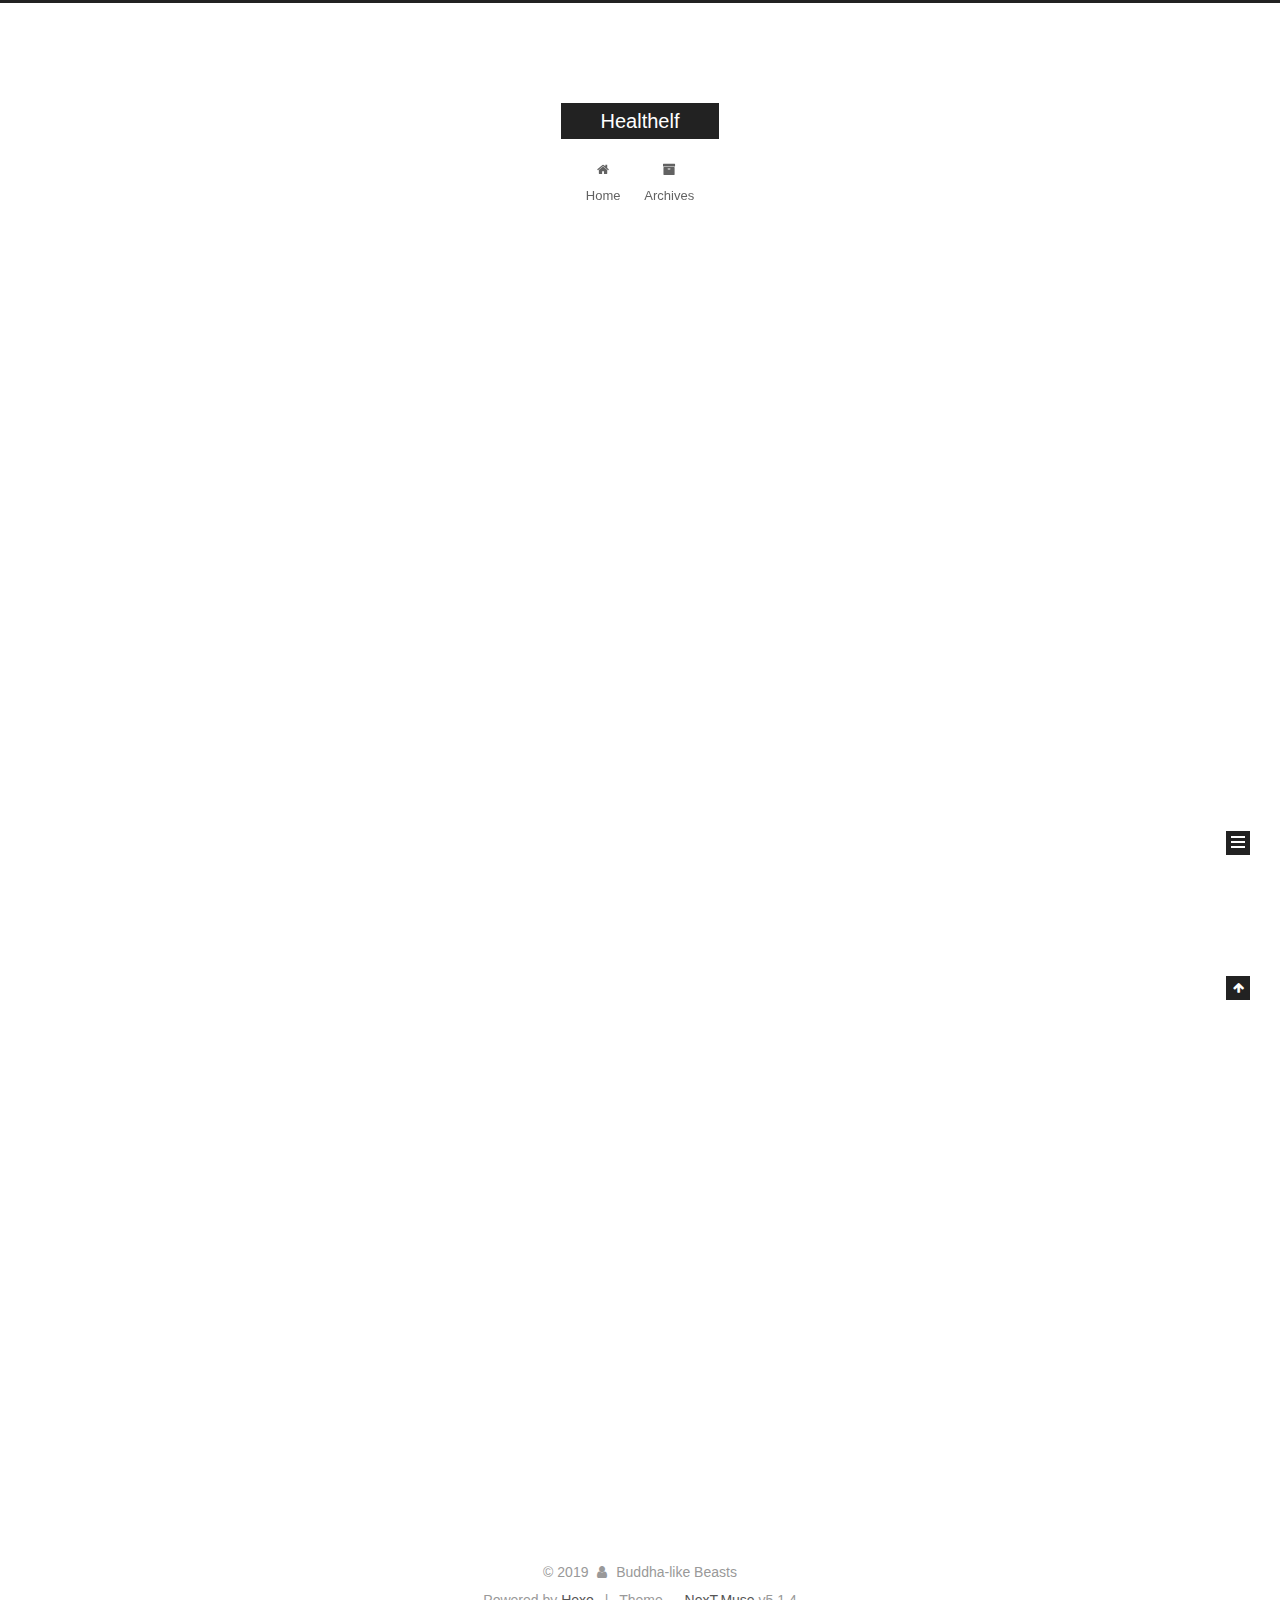
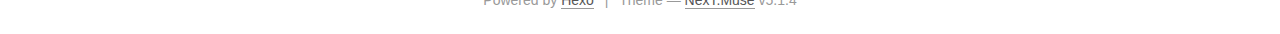
<file: index.html>
<!DOCTYPE html>



  


<html class="theme-next muse use-motion" lang>
<head><meta name="generator" content="Hexo 3.8.0">
  <meta charset="UTF-8">
<meta http-equiv="X-UA-Compatible" content="IE=edge">
<meta name="viewport" content="width=device-width, initial-scale=1, maximum-scale=1">
<meta name="theme-color" content="#222">









<meta http-equiv="Cache-Control" content="no-transform">
<meta http-equiv="Cache-Control" content="no-siteapp">
















  
  
  <link href="/lib/fancybox/source/jquery.fancybox.css?v=2.1.5" rel="stylesheet" type="text/css">







<link href="/lib/font-awesome/css/font-awesome.min.css?v=4.6.2" rel="stylesheet" type="text/css">

<link href="/css/main.css?v=5.1.4" rel="stylesheet" type="text/css">


  <link rel="apple-touch-icon" sizes="180x180" href="/images/apple-touch-icon-next.png?v=5.1.4">


  <link rel="icon" type="image/png" sizes="32x32" href="/images/favicon-32x32-next.png?v=5.1.4">


  <link rel="icon" type="image/png" sizes="16x16" href="/images/favicon-16x16-next.png?v=5.1.4">


  <link rel="mask-icon" href="/images/logo.svg?v=5.1.4" color="#222">





  <meta name="keywords" content="Hexo, NexT">










<meta name="description" content="This is a smart home appliance that can monitor your whole family">
<meta property="og:type" content="website">
<meta property="og:title" content="Healthelf">
<meta property="og:url" content="http://yoursite.com/index.html">
<meta property="og:site_name" content="Healthelf">
<meta property="og:description" content="This is a smart home appliance that can monitor your whole family">
<meta property="og:locale" content="default">
<meta name="twitter:card" content="summary">
<meta name="twitter:title" content="Healthelf">
<meta name="twitter:description" content="This is a smart home appliance that can monitor your whole family">



<script type="text/javascript" id="hexo.configurations">
  var NexT = window.NexT || {};
  var CONFIG = {
    root: '/',
    scheme: 'Muse',
    version: '5.1.4',
    sidebar: {"position":"left","display":"post","offset":12,"b2t":false,"scrollpercent":false,"onmobile":false},
    fancybox: true,
    tabs: true,
    motion: {"enable":true,"async":false,"transition":{"post_block":"fadeIn","post_header":"slideDownIn","post_body":"slideDownIn","coll_header":"slideLeftIn","sidebar":"slideUpIn"}},
    duoshuo: {
      userId: '0',
      author: 'Author'
    },
    algolia: {
      applicationID: '',
      apiKey: '',
      indexName: '',
      hits: {"per_page":10},
      labels: {"input_placeholder":"Search for Posts","hits_empty":"We didn't find any results for the search: ${query}","hits_stats":"${hits} results found in ${time} ms"}
    }
  };
</script>



  <link rel="canonical" href="http://yoursite.com/">





  <title>Healthelf</title>
  








</head>

<body itemscope itemtype="http://schema.org/WebPage" lang="default">

  
  
    
  

  <div class="container sidebar-position-left 
  page-home">
    <div class="headband"></div>

    <header id="header" class="header" itemscope itemtype="http://schema.org/WPHeader">
      <div class="header-inner"><div class="site-brand-wrapper">
  <div class="site-meta ">
    

    <div class="custom-logo-site-title">
      <a href="/" class="brand" rel="start">
        <span class="logo-line-before"><i></i></span>
        <span class="site-title">Healthelf</span>
        <span class="logo-line-after"><i></i></span>
      </a>
    </div>
      
        <p class="site-subtitle"></p>
      
  </div>

  <div class="site-nav-toggle">
    <button>
      <span class="btn-bar"></span>
      <span class="btn-bar"></span>
      <span class="btn-bar"></span>
    </button>
  </div>
</div>

<nav class="site-nav">
  

  
    <ul id="menu" class="menu">
      
        
        <li class="menu-item menu-item-home">
          <a href="/" rel="section">
            
              <i class="menu-item-icon fa fa-fw fa-home"></i> <br>
            
            Home
          </a>
        </li>
      
        
        <li class="menu-item menu-item-archives">
          <a href="/archives/" rel="section">
            
              <i class="menu-item-icon fa fa-fw fa-archive"></i> <br>
            
            Archives
          </a>
        </li>
      

      
    </ul>
  

  
</nav>



 </div>
    </header>

    <main id="main" class="main">
      <div class="main-inner">
        <div class="content-wrap">
          <div id="content" class="content">
            
  <section id="posts" class="posts-expand">
    
      

  

  
  
  

  <article class="post post-type-normal" itemscope itemtype="http://schema.org/Article">
  
  
  
  <div class="post-block">
    <link itemprop="mainEntityOfPage" href="http://yoursite.com/2019/03/02/hello-world/">

    <span hidden itemprop="author" itemscope itemtype="http://schema.org/Person">
      <meta itemprop="name" content="Buddha-like Beasts">
      <meta itemprop="description" content>
      <meta itemprop="image" content="/images/avatar.gif">
    </span>

    <span hidden itemprop="publisher" itemscope itemtype="http://schema.org/Organization">
      <meta itemprop="name" content="Healthelf">
    </span>

    
      <header class="post-header">

        
        
          <h1 class="post-title" itemprop="name headline">
                
                <a class="post-title-link" href="/2019/03/02/hello-world/" itemprop="url">REPORT</a></h1>
        

        <div class="post-meta">
          <span class="post-time">
            
              <span class="post-meta-item-icon">
                <i class="fa fa-calendar-o"></i>
              </span>
              
                <span class="post-meta-item-text">Posted on</span>
              
              <time title="Post created" itemprop="dateCreated datePublished" datetime="2019-03-02T10:25:54-05:00">
                2019-03-02
              </time>
            

            

            
          </span>

          

          
            
          

          
          

          

          

          

        </div>
      </header>
    

    
    
    
    <div class="post-body" itemprop="articleBody">

      
      

      
        
          
            <p>Welcome to <a href="http://www.healthelf.net" target="_blank" rel="noopener">healthelf</a>! This is your very first health report. Check <a href="https://hexo.io/docs/" target="_blank" rel="noopener">documentation</a> for more info. If you get any problems when using healthelf, you can find the answer in <a href="https://hexo.io/docs/troubleshooting.html" target="_blank" rel="noopener">troubleshooting</a> or you can ask me on <a href="https://github.com/hexojs/hexo/issues" target="_blank" rel="noopener">GitHub</a>.</p>
<h2 id="Heart-Rate-Report"><a href="#Heart-Rate-Report" class="headerlink" title="Heart Rate Report"></a>Heart Rate Report</h2><h3 id="Graph"><a href="#Graph" class="headerlink" title="Graph"></a>Graph</h3><img src="/2019/03/02/hello-world/report_heartbeat.png" class="full-image" width="180" height="180" title="HeartBeat">  
<h3 id="Overview"><a href="#Overview" class="headerlink" title="Overview"></a>Overview</h3><p>The <font color="#DC143C">red</font> line represents your usual heart rate based on our prediction from you health data. The <font color="#6495ED">blue</font> line represents your real heart rate. From the picture we can see that at 0, 5, 10, and 20, your heart rate varied a lot. It seems that your heart rate bahaved abnormally when you were in sleep.   </p>
<h3 id="Suggestion"><a href="#Suggestion" class="headerlink" title="Suggestion"></a>Suggestion</h3><p>We recommend you to improve your sleeping condition. A glass of hot milk or little exercise will do help.  </p>
<h3 id="Tips"><a href="#Tips" class="headerlink" title="Tips"></a>Tips</h3><p>Your report will be delivered to your contact if possible.  </p>
<p>More info: <a href="https://hexo.io/docs/" target="_blank" rel="noopener">Documentation</a></p>
<p>More info: <a href="https://hexo.io/docs/troubleshooting.html" target="_blank" rel="noopener">troubleshooting</a></p>
<p>More info: <a href="https://github.com/hexojs/hexo/issues" target="_blank" rel="noopener">GitHub</a>  </p>
<img src="/2019/03/02/hello-world/logo1.png" width="250" height="250">

          
        
      
    </div>
    
    
    

    

    

    

    <footer class="post-footer">
      

      

      

      
      
        <div class="post-eof"></div>
      
    </footer>
  </div>
  
  
  
  </article>


    
  </section>

  


          </div>
          


          

        </div>
        
          
  
  <div class="sidebar-toggle">
    <div class="sidebar-toggle-line-wrap">
      <span class="sidebar-toggle-line sidebar-toggle-line-first"></span>
      <span class="sidebar-toggle-line sidebar-toggle-line-middle"></span>
      <span class="sidebar-toggle-line sidebar-toggle-line-last"></span>
    </div>
  </div>

  <aside id="sidebar" class="sidebar">
    
    <div class="sidebar-inner">

      

      

      <section class="site-overview-wrap sidebar-panel sidebar-panel-active">
        <div class="site-overview">
          <div class="site-author motion-element" itemprop="author" itemscope itemtype="http://schema.org/Person">
            
              <p class="site-author-name" itemprop="name">Buddha-like Beasts</p>
              <p class="site-description motion-element" itemprop="description">This is a smart home appliance that can monitor your whole family</p>
          </div>

          <nav class="site-state motion-element">

            
              <div class="site-state-item site-state-posts">
              
                <a href="/archives/">
              
                  <span class="site-state-item-count">1</span>
                  <span class="site-state-item-name">posts</span>
                </a>
              </div>
            

            

            

          </nav>

          

          

          
          

          
          

          

        </div>
      </section>

      

      

    </div>
  </aside>


        
      </div>
    </main>

    <footer id="footer" class="footer">
      <div class="footer-inner">
        <div class="copyright">&copy; <span itemprop="copyrightYear">2019</span>
  <span class="with-love">
    <i class="fa fa-user"></i>
  </span>
  <span class="author" itemprop="copyrightHolder">Buddha-like Beasts</span>

  
</div>


  <div class="powered-by">Powered by <a class="theme-link" target="_blank" href="https://hexo.io">Hexo</a></div>



  <span class="post-meta-divider">|</span>



  <div class="theme-info">Theme &mdash; <a class="theme-link" target="_blank" href="https://github.com/iissnan/hexo-theme-next">NexT.Muse</a> v5.1.4</div>




        







        
      </div>
    </footer>

    
      <div class="back-to-top">
        <i class="fa fa-arrow-up"></i>
        
      </div>
    

    

  </div>

  

<script type="text/javascript">
  if (Object.prototype.toString.call(window.Promise) !== '[object Function]') {
    window.Promise = null;
  }
</script>









  












  
  
    <script type="text/javascript" src="/lib/jquery/index.js?v=2.1.3"></script>
  

  
  
    <script type="text/javascript" src="/lib/fastclick/lib/fastclick.min.js?v=1.0.6"></script>
  

  
  
    <script type="text/javascript" src="/lib/jquery_lazyload/jquery.lazyload.js?v=1.9.7"></script>
  

  
  
    <script type="text/javascript" src="/lib/velocity/velocity.min.js?v=1.2.1"></script>
  

  
  
    <script type="text/javascript" src="/lib/velocity/velocity.ui.min.js?v=1.2.1"></script>
  

  
  
    <script type="text/javascript" src="/lib/fancybox/source/jquery.fancybox.pack.js?v=2.1.5"></script>
  


  


  <script type="text/javascript" src="/js/src/utils.js?v=5.1.4"></script>

  <script type="text/javascript" src="/js/src/motion.js?v=5.1.4"></script>



  
  

  

  


  <script type="text/javascript" src="/js/src/bootstrap.js?v=5.1.4"></script>



  


  




	





  





  












  





  

  

  

  
  

  

  

  

</body>
</html>
</file>
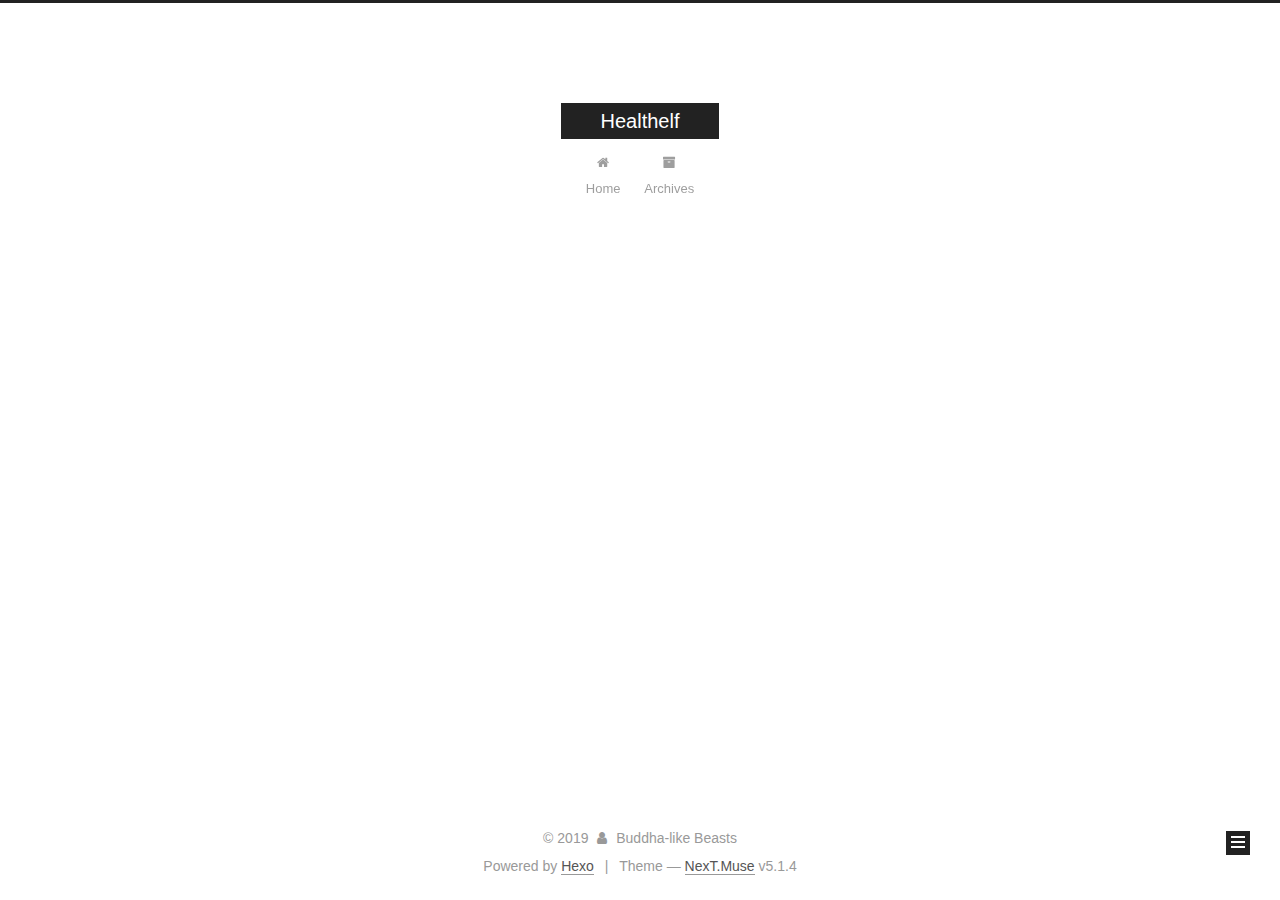
<file: archives/index.html>
<!DOCTYPE html>



  


<html class="theme-next muse use-motion" lang>
<head><meta name="generator" content="Hexo 3.8.0">
  <meta charset="UTF-8">
<meta http-equiv="X-UA-Compatible" content="IE=edge">
<meta name="viewport" content="width=device-width, initial-scale=1, maximum-scale=1">
<meta name="theme-color" content="#222">









<meta http-equiv="Cache-Control" content="no-transform">
<meta http-equiv="Cache-Control" content="no-siteapp">
















  
  
  <link href="/lib/fancybox/source/jquery.fancybox.css?v=2.1.5" rel="stylesheet" type="text/css">







<link href="/lib/font-awesome/css/font-awesome.min.css?v=4.6.2" rel="stylesheet" type="text/css">

<link href="/css/main.css?v=5.1.4" rel="stylesheet" type="text/css">


  <link rel="apple-touch-icon" sizes="180x180" href="/images/apple-touch-icon-next.png?v=5.1.4">


  <link rel="icon" type="image/png" sizes="32x32" href="/images/favicon-32x32-next.png?v=5.1.4">


  <link rel="icon" type="image/png" sizes="16x16" href="/images/favicon-16x16-next.png?v=5.1.4">


  <link rel="mask-icon" href="/images/logo.svg?v=5.1.4" color="#222">





  <meta name="keywords" content="Hexo, NexT">










<meta name="description" content="This is a smart home appliance that can monitor your whole family">
<meta property="og:type" content="website">
<meta property="og:title" content="Healthelf">
<meta property="og:url" content="http://yoursite.com/archives/index.html">
<meta property="og:site_name" content="Healthelf">
<meta property="og:description" content="This is a smart home appliance that can monitor your whole family">
<meta property="og:locale" content="default">
<meta name="twitter:card" content="summary">
<meta name="twitter:title" content="Healthelf">
<meta name="twitter:description" content="This is a smart home appliance that can monitor your whole family">



<script type="text/javascript" id="hexo.configurations">
  var NexT = window.NexT || {};
  var CONFIG = {
    root: '/',
    scheme: 'Muse',
    version: '5.1.4',
    sidebar: {"position":"left","display":"post","offset":12,"b2t":false,"scrollpercent":false,"onmobile":false},
    fancybox: true,
    tabs: true,
    motion: {"enable":true,"async":false,"transition":{"post_block":"fadeIn","post_header":"slideDownIn","post_body":"slideDownIn","coll_header":"slideLeftIn","sidebar":"slideUpIn"}},
    duoshuo: {
      userId: '0',
      author: 'Author'
    },
    algolia: {
      applicationID: '',
      apiKey: '',
      indexName: '',
      hits: {"per_page":10},
      labels: {"input_placeholder":"Search for Posts","hits_empty":"We didn't find any results for the search: ${query}","hits_stats":"${hits} results found in ${time} ms"}
    }
  };
</script>



  <link rel="canonical" href="http://yoursite.com/archives/">





  <title>Archive | Healthelf</title>
  








</head>

<body itemscope itemtype="http://schema.org/WebPage" lang="default">

  
  
    
  

  <div class="container sidebar-position-left page-archive">
    <div class="headband"></div>

    <header id="header" class="header" itemscope itemtype="http://schema.org/WPHeader">
      <div class="header-inner"><div class="site-brand-wrapper">
  <div class="site-meta ">
    

    <div class="custom-logo-site-title">
      <a href="/" class="brand" rel="start">
        <span class="logo-line-before"><i></i></span>
        <span class="site-title">Healthelf</span>
        <span class="logo-line-after"><i></i></span>
      </a>
    </div>
      
        <p class="site-subtitle"></p>
      
  </div>

  <div class="site-nav-toggle">
    <button>
      <span class="btn-bar"></span>
      <span class="btn-bar"></span>
      <span class="btn-bar"></span>
    </button>
  </div>
</div>

<nav class="site-nav">
  

  
    <ul id="menu" class="menu">
      
        
        <li class="menu-item menu-item-home">
          <a href="/" rel="section">
            
              <i class="menu-item-icon fa fa-fw fa-home"></i> <br>
            
            Home
          </a>
        </li>
      
        
        <li class="menu-item menu-item-archives">
          <a href="/archives/" rel="section">
            
              <i class="menu-item-icon fa fa-fw fa-archive"></i> <br>
            
            Archives
          </a>
        </li>
      

      
    </ul>
  

  
</nav>



 </div>
    </header>

    <main id="main" class="main">
      <div class="main-inner">
        <div class="content-wrap">
          <div id="content" class="content">
            

  
  
  
  <div class="post-block archive">
    <div id="posts" class="posts-collapse">
      <span class="archive-move-on"></span>

      <span class="archive-page-counter">
        
        
        
          
        
        Um..! 1 post. Keep on posting.
      </span>

      

        
        
        

        
          
          <div class="collection-title">
            <h1 class="archive-year" id="archive-year-2019">2019</h1>
          </div>
        
        

        

  <article class="post post-type-normal" itemscope itemtype="http://schema.org/Article">
    <header class="post-header">

      <h2 class="post-title">
        
            <a class="post-title-link" href="/2019/03/02/hello-world/" itemprop="url">
              
                <span itemprop="name">REPORT</span>
              
            </a>
        
      </h2>

      <div class="post-meta">
        <time class="post-time" itemprop="dateCreated" datetime="2019-03-02T10:25:54-05:00" content="2019-03-02">
          03-02
        </time>
      </div>

    </header>
  </article>



      

    </div>
  </div>
  
  
  

  



          </div>
          


          

        </div>
        
          
  
  <div class="sidebar-toggle">
    <div class="sidebar-toggle-line-wrap">
      <span class="sidebar-toggle-line sidebar-toggle-line-first"></span>
      <span class="sidebar-toggle-line sidebar-toggle-line-middle"></span>
      <span class="sidebar-toggle-line sidebar-toggle-line-last"></span>
    </div>
  </div>

  <aside id="sidebar" class="sidebar">
    
    <div class="sidebar-inner">

      

      

      <section class="site-overview-wrap sidebar-panel sidebar-panel-active">
        <div class="site-overview">
          <div class="site-author motion-element" itemprop="author" itemscope itemtype="http://schema.org/Person">
            
              <p class="site-author-name" itemprop="name">Buddha-like Beasts</p>
              <p class="site-description motion-element" itemprop="description">This is a smart home appliance that can monitor your whole family</p>
          </div>

          <nav class="site-state motion-element">

            
              <div class="site-state-item site-state-posts">
              
                <a href="/archives/">
              
                  <span class="site-state-item-count">1</span>
                  <span class="site-state-item-name">posts</span>
                </a>
              </div>
            

            

            

          </nav>

          

          

          
          

          
          

          

        </div>
      </section>

      

      

    </div>
  </aside>


        
      </div>
    </main>

    <footer id="footer" class="footer">
      <div class="footer-inner">
        <div class="copyright">&copy; <span itemprop="copyrightYear">2019</span>
  <span class="with-love">
    <i class="fa fa-user"></i>
  </span>
  <span class="author" itemprop="copyrightHolder">Buddha-like Beasts</span>

  
</div>


  <div class="powered-by">Powered by <a class="theme-link" target="_blank" href="https://hexo.io">Hexo</a></div>



  <span class="post-meta-divider">|</span>



  <div class="theme-info">Theme &mdash; <a class="theme-link" target="_blank" href="https://github.com/iissnan/hexo-theme-next">NexT.Muse</a> v5.1.4</div>




        







        
      </div>
    </footer>

    
      <div class="back-to-top">
        <i class="fa fa-arrow-up"></i>
        
      </div>
    

    

  </div>

  

<script type="text/javascript">
  if (Object.prototype.toString.call(window.Promise) !== '[object Function]') {
    window.Promise = null;
  }
</script>









  












  
  
    <script type="text/javascript" src="/lib/jquery/index.js?v=2.1.3"></script>
  

  
  
    <script type="text/javascript" src="/lib/fastclick/lib/fastclick.min.js?v=1.0.6"></script>
  

  
  
    <script type="text/javascript" src="/lib/jquery_lazyload/jquery.lazyload.js?v=1.9.7"></script>
  

  
  
    <script type="text/javascript" src="/lib/velocity/velocity.min.js?v=1.2.1"></script>
  

  
  
    <script type="text/javascript" src="/lib/velocity/velocity.ui.min.js?v=1.2.1"></script>
  

  
  
    <script type="text/javascript" src="/lib/fancybox/source/jquery.fancybox.pack.js?v=2.1.5"></script>
  


  


  <script type="text/javascript" src="/js/src/utils.js?v=5.1.4"></script>

  <script type="text/javascript" src="/js/src/motion.js?v=5.1.4"></script>



  
  

  

  


  <script type="text/javascript" src="/js/src/bootstrap.js?v=5.1.4"></script>



  


  




	





  





  












  





  

  

  

  
  

  

  

  

</body>
</html>
</file>
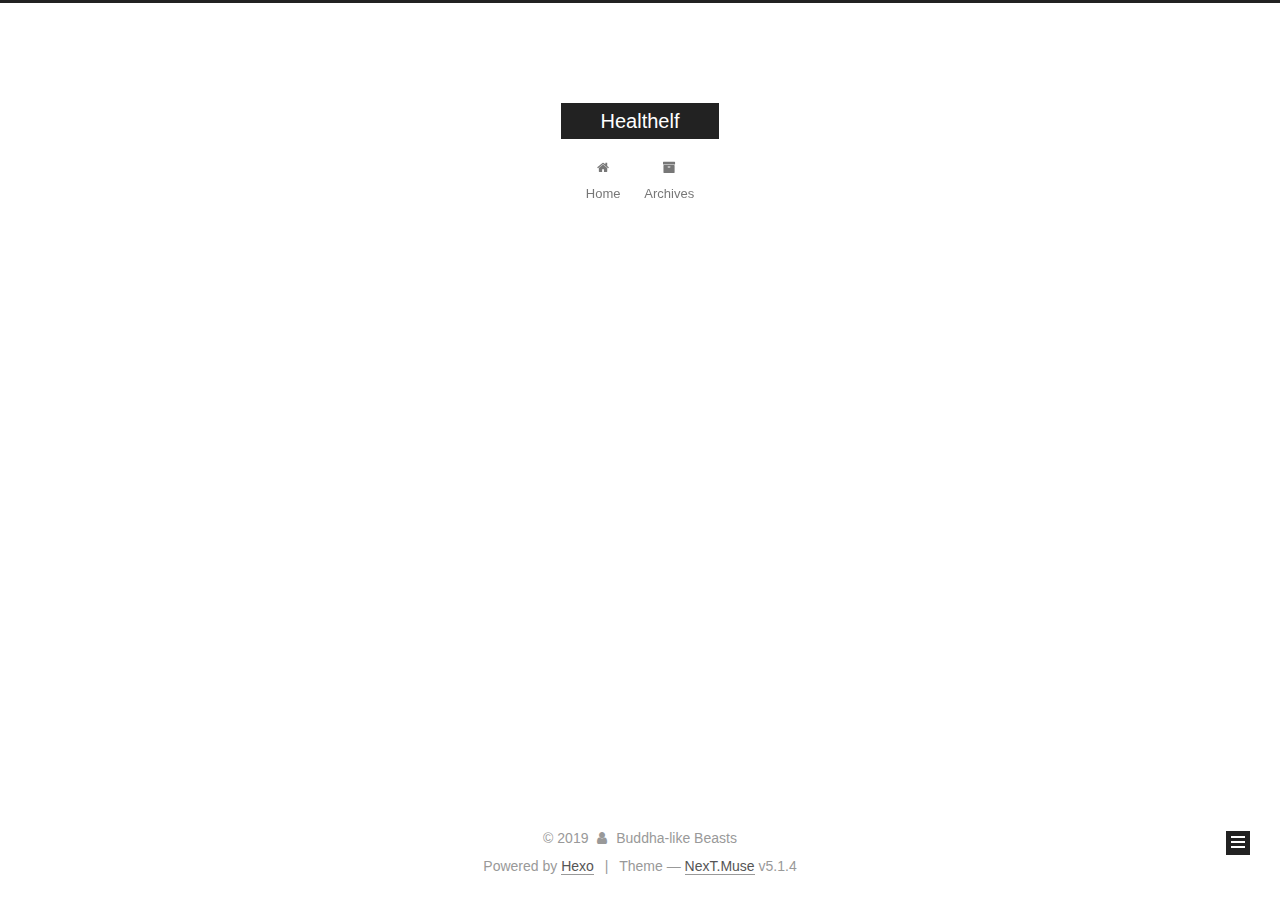
<file: archives/2019/index.html>
<!DOCTYPE html>



  


<html class="theme-next muse use-motion" lang>
<head><meta name="generator" content="Hexo 3.8.0">
  <meta charset="UTF-8">
<meta http-equiv="X-UA-Compatible" content="IE=edge">
<meta name="viewport" content="width=device-width, initial-scale=1, maximum-scale=1">
<meta name="theme-color" content="#222">









<meta http-equiv="Cache-Control" content="no-transform">
<meta http-equiv="Cache-Control" content="no-siteapp">
















  
  
  <link href="/lib/fancybox/source/jquery.fancybox.css?v=2.1.5" rel="stylesheet" type="text/css">







<link href="/lib/font-awesome/css/font-awesome.min.css?v=4.6.2" rel="stylesheet" type="text/css">

<link href="/css/main.css?v=5.1.4" rel="stylesheet" type="text/css">


  <link rel="apple-touch-icon" sizes="180x180" href="/images/apple-touch-icon-next.png?v=5.1.4">


  <link rel="icon" type="image/png" sizes="32x32" href="/images/favicon-32x32-next.png?v=5.1.4">


  <link rel="icon" type="image/png" sizes="16x16" href="/images/favicon-16x16-next.png?v=5.1.4">


  <link rel="mask-icon" href="/images/logo.svg?v=5.1.4" color="#222">





  <meta name="keywords" content="Hexo, NexT">










<meta name="description" content="This is a smart home appliance that can monitor your whole family">
<meta property="og:type" content="website">
<meta property="og:title" content="Healthelf">
<meta property="og:url" content="http://yoursite.com/archives/2019/index.html">
<meta property="og:site_name" content="Healthelf">
<meta property="og:description" content="This is a smart home appliance that can monitor your whole family">
<meta property="og:locale" content="default">
<meta name="twitter:card" content="summary">
<meta name="twitter:title" content="Healthelf">
<meta name="twitter:description" content="This is a smart home appliance that can monitor your whole family">



<script type="text/javascript" id="hexo.configurations">
  var NexT = window.NexT || {};
  var CONFIG = {
    root: '/',
    scheme: 'Muse',
    version: '5.1.4',
    sidebar: {"position":"left","display":"post","offset":12,"b2t":false,"scrollpercent":false,"onmobile":false},
    fancybox: true,
    tabs: true,
    motion: {"enable":true,"async":false,"transition":{"post_block":"fadeIn","post_header":"slideDownIn","post_body":"slideDownIn","coll_header":"slideLeftIn","sidebar":"slideUpIn"}},
    duoshuo: {
      userId: '0',
      author: 'Author'
    },
    algolia: {
      applicationID: '',
      apiKey: '',
      indexName: '',
      hits: {"per_page":10},
      labels: {"input_placeholder":"Search for Posts","hits_empty":"We didn't find any results for the search: ${query}","hits_stats":"${hits} results found in ${time} ms"}
    }
  };
</script>



  <link rel="canonical" href="http://yoursite.com/archives/2019/">





  <title>Archive | Healthelf</title>
  








</head>

<body itemscope itemtype="http://schema.org/WebPage" lang="default">

  
  
    
  

  <div class="container sidebar-position-left page-archive">
    <div class="headband"></div>

    <header id="header" class="header" itemscope itemtype="http://schema.org/WPHeader">
      <div class="header-inner"><div class="site-brand-wrapper">
  <div class="site-meta ">
    

    <div class="custom-logo-site-title">
      <a href="/" class="brand" rel="start">
        <span class="logo-line-before"><i></i></span>
        <span class="site-title">Healthelf</span>
        <span class="logo-line-after"><i></i></span>
      </a>
    </div>
      
        <p class="site-subtitle"></p>
      
  </div>

  <div class="site-nav-toggle">
    <button>
      <span class="btn-bar"></span>
      <span class="btn-bar"></span>
      <span class="btn-bar"></span>
    </button>
  </div>
</div>

<nav class="site-nav">
  

  
    <ul id="menu" class="menu">
      
        
        <li class="menu-item menu-item-home">
          <a href="/" rel="section">
            
              <i class="menu-item-icon fa fa-fw fa-home"></i> <br>
            
            Home
          </a>
        </li>
      
        
        <li class="menu-item menu-item-archives">
          <a href="/archives/" rel="section">
            
              <i class="menu-item-icon fa fa-fw fa-archive"></i> <br>
            
            Archives
          </a>
        </li>
      

      
    </ul>
  

  
</nav>



 </div>
    </header>

    <main id="main" class="main">
      <div class="main-inner">
        <div class="content-wrap">
          <div id="content" class="content">
            

  
  
  
  <div class="post-block archive">
    <div id="posts" class="posts-collapse">
      <span class="archive-move-on"></span>

      <span class="archive-page-counter">
        
        
        
          
        
        Um..! 1 post. Keep on posting.
      </span>

      

        
        
        

        
          
          <div class="collection-title">
            <h1 class="archive-year" id="archive-year-2019">2019</h1>
          </div>
        
        

        

  <article class="post post-type-normal" itemscope itemtype="http://schema.org/Article">
    <header class="post-header">

      <h2 class="post-title">
        
            <a class="post-title-link" href="/2019/03/02/hello-world/" itemprop="url">
              
                <span itemprop="name">REPORT</span>
              
            </a>
        
      </h2>

      <div class="post-meta">
        <time class="post-time" itemprop="dateCreated" datetime="2019-03-02T10:25:54-05:00" content="2019-03-02">
          03-02
        </time>
      </div>

    </header>
  </article>



      

    </div>
  </div>
  
  
  

  



          </div>
          


          

        </div>
        
          
  
  <div class="sidebar-toggle">
    <div class="sidebar-toggle-line-wrap">
      <span class="sidebar-toggle-line sidebar-toggle-line-first"></span>
      <span class="sidebar-toggle-line sidebar-toggle-line-middle"></span>
      <span class="sidebar-toggle-line sidebar-toggle-line-last"></span>
    </div>
  </div>

  <aside id="sidebar" class="sidebar">
    
    <div class="sidebar-inner">

      

      

      <section class="site-overview-wrap sidebar-panel sidebar-panel-active">
        <div class="site-overview">
          <div class="site-author motion-element" itemprop="author" itemscope itemtype="http://schema.org/Person">
            
              <p class="site-author-name" itemprop="name">Buddha-like Beasts</p>
              <p class="site-description motion-element" itemprop="description">This is a smart home appliance that can monitor your whole family</p>
          </div>

          <nav class="site-state motion-element">

            
              <div class="site-state-item site-state-posts">
              
                <a href="/archives/">
              
                  <span class="site-state-item-count">1</span>
                  <span class="site-state-item-name">posts</span>
                </a>
              </div>
            

            

            

          </nav>

          

          

          
          

          
          

          

        </div>
      </section>

      

      

    </div>
  </aside>


        
      </div>
    </main>

    <footer id="footer" class="footer">
      <div class="footer-inner">
        <div class="copyright">&copy; <span itemprop="copyrightYear">2019</span>
  <span class="with-love">
    <i class="fa fa-user"></i>
  </span>
  <span class="author" itemprop="copyrightHolder">Buddha-like Beasts</span>

  
</div>


  <div class="powered-by">Powered by <a class="theme-link" target="_blank" href="https://hexo.io">Hexo</a></div>



  <span class="post-meta-divider">|</span>



  <div class="theme-info">Theme &mdash; <a class="theme-link" target="_blank" href="https://github.com/iissnan/hexo-theme-next">NexT.Muse</a> v5.1.4</div>




        







        
      </div>
    </footer>

    
      <div class="back-to-top">
        <i class="fa fa-arrow-up"></i>
        
      </div>
    

    

  </div>

  

<script type="text/javascript">
  if (Object.prototype.toString.call(window.Promise) !== '[object Function]') {
    window.Promise = null;
  }
</script>









  












  
  
    <script type="text/javascript" src="/lib/jquery/index.js?v=2.1.3"></script>
  

  
  
    <script type="text/javascript" src="/lib/fastclick/lib/fastclick.min.js?v=1.0.6"></script>
  

  
  
    <script type="text/javascript" src="/lib/jquery_lazyload/jquery.lazyload.js?v=1.9.7"></script>
  

  
  
    <script type="text/javascript" src="/lib/velocity/velocity.min.js?v=1.2.1"></script>
  

  
  
    <script type="text/javascript" src="/lib/velocity/velocity.ui.min.js?v=1.2.1"></script>
  

  
  
    <script type="text/javascript" src="/lib/fancybox/source/jquery.fancybox.pack.js?v=2.1.5"></script>
  


  


  <script type="text/javascript" src="/js/src/utils.js?v=5.1.4"></script>

  <script type="text/javascript" src="/js/src/motion.js?v=5.1.4"></script>



  
  

  

  


  <script type="text/javascript" src="/js/src/bootstrap.js?v=5.1.4"></script>



  


  




	





  





  












  





  

  

  

  
  

  

  

  

</body>
</html>
</file>
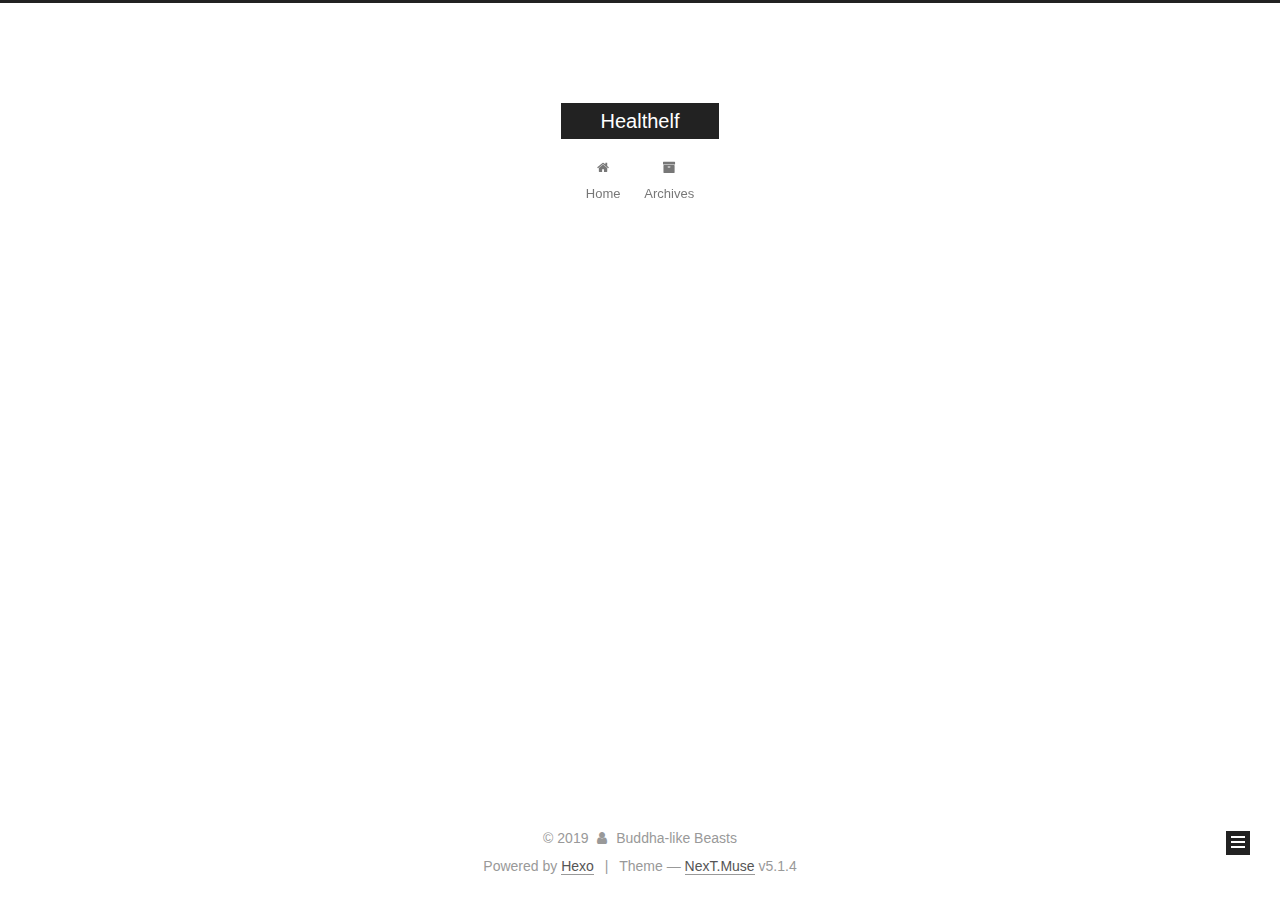
<file: archives/2019/03/index.html>
<!DOCTYPE html>



  


<html class="theme-next muse use-motion" lang>
<head><meta name="generator" content="Hexo 3.8.0">
  <meta charset="UTF-8">
<meta http-equiv="X-UA-Compatible" content="IE=edge">
<meta name="viewport" content="width=device-width, initial-scale=1, maximum-scale=1">
<meta name="theme-color" content="#222">









<meta http-equiv="Cache-Control" content="no-transform">
<meta http-equiv="Cache-Control" content="no-siteapp">
















  
  
  <link href="/lib/fancybox/source/jquery.fancybox.css?v=2.1.5" rel="stylesheet" type="text/css">







<link href="/lib/font-awesome/css/font-awesome.min.css?v=4.6.2" rel="stylesheet" type="text/css">

<link href="/css/main.css?v=5.1.4" rel="stylesheet" type="text/css">


  <link rel="apple-touch-icon" sizes="180x180" href="/images/apple-touch-icon-next.png?v=5.1.4">


  <link rel="icon" type="image/png" sizes="32x32" href="/images/favicon-32x32-next.png?v=5.1.4">


  <link rel="icon" type="image/png" sizes="16x16" href="/images/favicon-16x16-next.png?v=5.1.4">


  <link rel="mask-icon" href="/images/logo.svg?v=5.1.4" color="#222">





  <meta name="keywords" content="Hexo, NexT">










<meta name="description" content="This is a smart home appliance that can monitor your whole family">
<meta property="og:type" content="website">
<meta property="og:title" content="Healthelf">
<meta property="og:url" content="http://yoursite.com/archives/2019/03/index.html">
<meta property="og:site_name" content="Healthelf">
<meta property="og:description" content="This is a smart home appliance that can monitor your whole family">
<meta property="og:locale" content="default">
<meta name="twitter:card" content="summary">
<meta name="twitter:title" content="Healthelf">
<meta name="twitter:description" content="This is a smart home appliance that can monitor your whole family">



<script type="text/javascript" id="hexo.configurations">
  var NexT = window.NexT || {};
  var CONFIG = {
    root: '/',
    scheme: 'Muse',
    version: '5.1.4',
    sidebar: {"position":"left","display":"post","offset":12,"b2t":false,"scrollpercent":false,"onmobile":false},
    fancybox: true,
    tabs: true,
    motion: {"enable":true,"async":false,"transition":{"post_block":"fadeIn","post_header":"slideDownIn","post_body":"slideDownIn","coll_header":"slideLeftIn","sidebar":"slideUpIn"}},
    duoshuo: {
      userId: '0',
      author: 'Author'
    },
    algolia: {
      applicationID: '',
      apiKey: '',
      indexName: '',
      hits: {"per_page":10},
      labels: {"input_placeholder":"Search for Posts","hits_empty":"We didn't find any results for the search: ${query}","hits_stats":"${hits} results found in ${time} ms"}
    }
  };
</script>



  <link rel="canonical" href="http://yoursite.com/archives/2019/03/">





  <title>Archive | Healthelf</title>
  








</head>

<body itemscope itemtype="http://schema.org/WebPage" lang="default">

  
  
    
  

  <div class="container sidebar-position-left page-archive">
    <div class="headband"></div>

    <header id="header" class="header" itemscope itemtype="http://schema.org/WPHeader">
      <div class="header-inner"><div class="site-brand-wrapper">
  <div class="site-meta ">
    

    <div class="custom-logo-site-title">
      <a href="/" class="brand" rel="start">
        <span class="logo-line-before"><i></i></span>
        <span class="site-title">Healthelf</span>
        <span class="logo-line-after"><i></i></span>
      </a>
    </div>
      
        <p class="site-subtitle"></p>
      
  </div>

  <div class="site-nav-toggle">
    <button>
      <span class="btn-bar"></span>
      <span class="btn-bar"></span>
      <span class="btn-bar"></span>
    </button>
  </div>
</div>

<nav class="site-nav">
  

  
    <ul id="menu" class="menu">
      
        
        <li class="menu-item menu-item-home">
          <a href="/" rel="section">
            
              <i class="menu-item-icon fa fa-fw fa-home"></i> <br>
            
            Home
          </a>
        </li>
      
        
        <li class="menu-item menu-item-archives">
          <a href="/archives/" rel="section">
            
              <i class="menu-item-icon fa fa-fw fa-archive"></i> <br>
            
            Archives
          </a>
        </li>
      

      
    </ul>
  

  
</nav>



 </div>
    </header>

    <main id="main" class="main">
      <div class="main-inner">
        <div class="content-wrap">
          <div id="content" class="content">
            

  
  
  
  <div class="post-block archive">
    <div id="posts" class="posts-collapse">
      <span class="archive-move-on"></span>

      <span class="archive-page-counter">
        
        
        
          
        
        Um..! 1 post. Keep on posting.
      </span>

      

        
        
        

        
          
          <div class="collection-title">
            <h1 class="archive-year" id="archive-year-2019">2019</h1>
          </div>
        
        

        

  <article class="post post-type-normal" itemscope itemtype="http://schema.org/Article">
    <header class="post-header">

      <h2 class="post-title">
        
            <a class="post-title-link" href="/2019/03/02/hello-world/" itemprop="url">
              
                <span itemprop="name">REPORT</span>
              
            </a>
        
      </h2>

      <div class="post-meta">
        <time class="post-time" itemprop="dateCreated" datetime="2019-03-02T10:25:54-05:00" content="2019-03-02">
          03-02
        </time>
      </div>

    </header>
  </article>



      

    </div>
  </div>
  
  
  

  



          </div>
          


          

        </div>
        
          
  
  <div class="sidebar-toggle">
    <div class="sidebar-toggle-line-wrap">
      <span class="sidebar-toggle-line sidebar-toggle-line-first"></span>
      <span class="sidebar-toggle-line sidebar-toggle-line-middle"></span>
      <span class="sidebar-toggle-line sidebar-toggle-line-last"></span>
    </div>
  </div>

  <aside id="sidebar" class="sidebar">
    
    <div class="sidebar-inner">

      

      

      <section class="site-overview-wrap sidebar-panel sidebar-panel-active">
        <div class="site-overview">
          <div class="site-author motion-element" itemprop="author" itemscope itemtype="http://schema.org/Person">
            
              <p class="site-author-name" itemprop="name">Buddha-like Beasts</p>
              <p class="site-description motion-element" itemprop="description">This is a smart home appliance that can monitor your whole family</p>
          </div>

          <nav class="site-state motion-element">

            
              <div class="site-state-item site-state-posts">
              
                <a href="/archives/">
              
                  <span class="site-state-item-count">1</span>
                  <span class="site-state-item-name">posts</span>
                </a>
              </div>
            

            

            

          </nav>

          

          

          
          

          
          

          

        </div>
      </section>

      

      

    </div>
  </aside>


        
      </div>
    </main>

    <footer id="footer" class="footer">
      <div class="footer-inner">
        <div class="copyright">&copy; <span itemprop="copyrightYear">2019</span>
  <span class="with-love">
    <i class="fa fa-user"></i>
  </span>
  <span class="author" itemprop="copyrightHolder">Buddha-like Beasts</span>

  
</div>


  <div class="powered-by">Powered by <a class="theme-link" target="_blank" href="https://hexo.io">Hexo</a></div>



  <span class="post-meta-divider">|</span>



  <div class="theme-info">Theme &mdash; <a class="theme-link" target="_blank" href="https://github.com/iissnan/hexo-theme-next">NexT.Muse</a> v5.1.4</div>




        







        
      </div>
    </footer>

    
      <div class="back-to-top">
        <i class="fa fa-arrow-up"></i>
        
      </div>
    

    

  </div>

  

<script type="text/javascript">
  if (Object.prototype.toString.call(window.Promise) !== '[object Function]') {
    window.Promise = null;
  }
</script>









  












  
  
    <script type="text/javascript" src="/lib/jquery/index.js?v=2.1.3"></script>
  

  
  
    <script type="text/javascript" src="/lib/fastclick/lib/fastclick.min.js?v=1.0.6"></script>
  

  
  
    <script type="text/javascript" src="/lib/jquery_lazyload/jquery.lazyload.js?v=1.9.7"></script>
  

  
  
    <script type="text/javascript" src="/lib/velocity/velocity.min.js?v=1.2.1"></script>
  

  
  
    <script type="text/javascript" src="/lib/velocity/velocity.ui.min.js?v=1.2.1"></script>
  

  
  
    <script type="text/javascript" src="/lib/fancybox/source/jquery.fancybox.pack.js?v=2.1.5"></script>
  


  


  <script type="text/javascript" src="/js/src/utils.js?v=5.1.4"></script>

  <script type="text/javascript" src="/js/src/motion.js?v=5.1.4"></script>



  
  

  

  


  <script type="text/javascript" src="/js/src/bootstrap.js?v=5.1.4"></script>



  


  




	





  





  












  





  

  

  

  
  

  

  

  

</body>
</html>
</file>
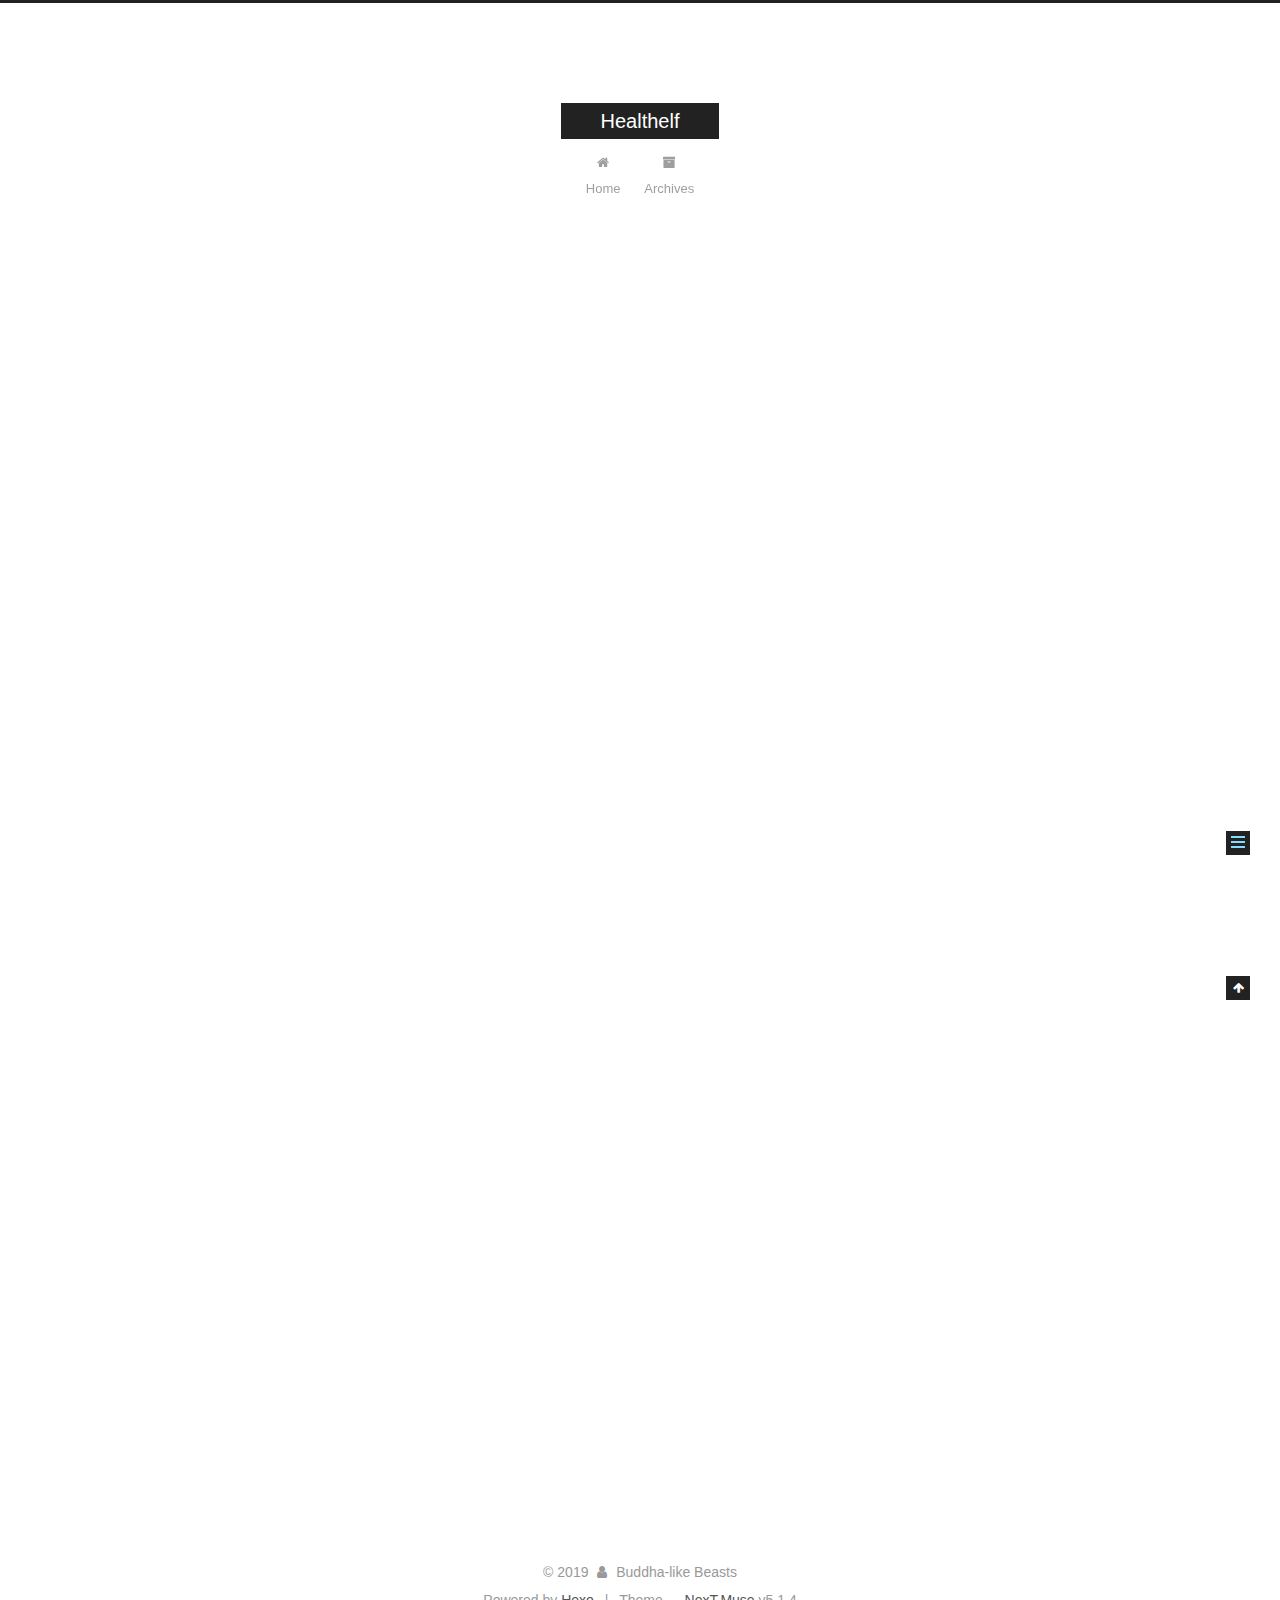
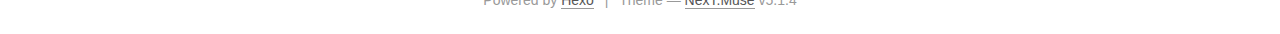
<file: 2019/03/02/hello-world/index.html>
<!DOCTYPE html>



  


<html class="theme-next muse use-motion" lang>
<head><meta name="generator" content="Hexo 3.8.0">
  <meta charset="UTF-8">
<meta http-equiv="X-UA-Compatible" content="IE=edge">
<meta name="viewport" content="width=device-width, initial-scale=1, maximum-scale=1">
<meta name="theme-color" content="#222">









<meta http-equiv="Cache-Control" content="no-transform">
<meta http-equiv="Cache-Control" content="no-siteapp">
















  
  
  <link href="/lib/fancybox/source/jquery.fancybox.css?v=2.1.5" rel="stylesheet" type="text/css">







<link href="/lib/font-awesome/css/font-awesome.min.css?v=4.6.2" rel="stylesheet" type="text/css">

<link href="/css/main.css?v=5.1.4" rel="stylesheet" type="text/css">


  <link rel="apple-touch-icon" sizes="180x180" href="/images/apple-touch-icon-next.png?v=5.1.4">


  <link rel="icon" type="image/png" sizes="32x32" href="/images/favicon-32x32-next.png?v=5.1.4">


  <link rel="icon" type="image/png" sizes="16x16" href="/images/favicon-16x16-next.png?v=5.1.4">


  <link rel="mask-icon" href="/images/logo.svg?v=5.1.4" color="#222">





  <meta name="keywords" content="Hexo, NexT">










<meta name="description" content="Welcome to healthelf! This is your very first health report. Check documentation for more info. If you get any problems when using healthelf, you can find the answer in troubleshooting or you can ask">
<meta property="og:type" content="article">
<meta property="og:title" content="REPORT">
<meta property="og:url" content="http://yoursite.com/2019/03/02/hello-world/index.html">
<meta property="og:site_name" content="Healthelf">
<meta property="og:description" content="Welcome to healthelf! This is your very first health report. Check documentation for more info. If you get any problems when using healthelf, you can find the answer in troubleshooting or you can ask">
<meta property="og:locale" content="default">
<meta property="og:image" content="http://yoursite.com/2019/03/02/hello-world/report_heartbeat.png">
<meta property="og:image" content="http://yoursite.com/2019/03/02/hello-world/logo1.png">
<meta property="og:updated_time" content="2019-03-02T20:59:19.489Z">
<meta name="twitter:card" content="summary">
<meta name="twitter:title" content="REPORT">
<meta name="twitter:description" content="Welcome to healthelf! This is your very first health report. Check documentation for more info. If you get any problems when using healthelf, you can find the answer in troubleshooting or you can ask">
<meta name="twitter:image" content="http://yoursite.com/2019/03/02/hello-world/report_heartbeat.png">



<script type="text/javascript" id="hexo.configurations">
  var NexT = window.NexT || {};
  var CONFIG = {
    root: '/',
    scheme: 'Muse',
    version: '5.1.4',
    sidebar: {"position":"left","display":"post","offset":12,"b2t":false,"scrollpercent":false,"onmobile":false},
    fancybox: true,
    tabs: true,
    motion: {"enable":true,"async":false,"transition":{"post_block":"fadeIn","post_header":"slideDownIn","post_body":"slideDownIn","coll_header":"slideLeftIn","sidebar":"slideUpIn"}},
    duoshuo: {
      userId: '0',
      author: 'Author'
    },
    algolia: {
      applicationID: '',
      apiKey: '',
      indexName: '',
      hits: {"per_page":10},
      labels: {"input_placeholder":"Search for Posts","hits_empty":"We didn't find any results for the search: ${query}","hits_stats":"${hits} results found in ${time} ms"}
    }
  };
</script>



  <link rel="canonical" href="http://yoursite.com/2019/03/02/hello-world/">





  <title>REPORT | Healthelf</title>
  








</head>

<body itemscope itemtype="http://schema.org/WebPage" lang="default">

  
  
    
  

  <div class="container sidebar-position-left page-post-detail">
    <div class="headband"></div>

    <header id="header" class="header" itemscope itemtype="http://schema.org/WPHeader">
      <div class="header-inner"><div class="site-brand-wrapper">
  <div class="site-meta ">
    

    <div class="custom-logo-site-title">
      <a href="/" class="brand" rel="start">
        <span class="logo-line-before"><i></i></span>
        <span class="site-title">Healthelf</span>
        <span class="logo-line-after"><i></i></span>
      </a>
    </div>
      
        <p class="site-subtitle"></p>
      
  </div>

  <div class="site-nav-toggle">
    <button>
      <span class="btn-bar"></span>
      <span class="btn-bar"></span>
      <span class="btn-bar"></span>
    </button>
  </div>
</div>

<nav class="site-nav">
  

  
    <ul id="menu" class="menu">
      
        
        <li class="menu-item menu-item-home">
          <a href="/" rel="section">
            
              <i class="menu-item-icon fa fa-fw fa-home"></i> <br>
            
            Home
          </a>
        </li>
      
        
        <li class="menu-item menu-item-archives">
          <a href="/archives/" rel="section">
            
              <i class="menu-item-icon fa fa-fw fa-archive"></i> <br>
            
            Archives
          </a>
        </li>
      

      
    </ul>
  

  
</nav>



 </div>
    </header>

    <main id="main" class="main">
      <div class="main-inner">
        <div class="content-wrap">
          <div id="content" class="content">
            

  <div id="posts" class="posts-expand">
    

  

  
  
  

  <article class="post post-type-normal" itemscope itemtype="http://schema.org/Article">
  
  
  
  <div class="post-block">
    <link itemprop="mainEntityOfPage" href="http://yoursite.com/2019/03/02/hello-world/">

    <span hidden itemprop="author" itemscope itemtype="http://schema.org/Person">
      <meta itemprop="name" content="Buddha-like Beasts">
      <meta itemprop="description" content>
      <meta itemprop="image" content="/images/avatar.gif">
    </span>

    <span hidden itemprop="publisher" itemscope itemtype="http://schema.org/Organization">
      <meta itemprop="name" content="Healthelf">
    </span>

    
      <header class="post-header">

        
        
          <h1 class="post-title" itemprop="name headline">REPORT</h1>
        

        <div class="post-meta">
          <span class="post-time">
            
              <span class="post-meta-item-icon">
                <i class="fa fa-calendar-o"></i>
              </span>
              
                <span class="post-meta-item-text">Posted on</span>
              
              <time title="Post created" itemprop="dateCreated datePublished" datetime="2019-03-02T10:25:54-05:00">
                2019-03-02
              </time>
            

            

            
          </span>

          

          
            
          

          
          

          

          

          

        </div>
      </header>
    

    
    
    
    <div class="post-body" itemprop="articleBody">

      
      

      
        <p>Welcome to <a href="http://www.healthelf.net" target="_blank" rel="noopener">healthelf</a>! This is your very first health report. Check <a href="https://hexo.io/docs/" target="_blank" rel="noopener">documentation</a> for more info. If you get any problems when using healthelf, you can find the answer in <a href="https://hexo.io/docs/troubleshooting.html" target="_blank" rel="noopener">troubleshooting</a> or you can ask me on <a href="https://github.com/hexojs/hexo/issues" target="_blank" rel="noopener">GitHub</a>.</p>
<h2 id="Heart-Rate-Report"><a href="#Heart-Rate-Report" class="headerlink" title="Heart Rate Report"></a>Heart Rate Report</h2><h3 id="Graph"><a href="#Graph" class="headerlink" title="Graph"></a>Graph</h3><img src="/2019/03/02/hello-world/report_heartbeat.png" class="full-image" width="180" height="180" title="HeartBeat">  
<h3 id="Overview"><a href="#Overview" class="headerlink" title="Overview"></a>Overview</h3><p>The <font color="#DC143C">red</font> line represents your usual heart rate based on our prediction from you health data. The <font color="#6495ED">blue</font> line represents your real heart rate. From the picture we can see that at 0, 5, 10, and 20, your heart rate varied a lot. It seems that your heart rate bahaved abnormally when you were in sleep.   </p>
<h3 id="Suggestion"><a href="#Suggestion" class="headerlink" title="Suggestion"></a>Suggestion</h3><p>We recommend you to improve your sleeping condition. A glass of hot milk or little exercise will do help.  </p>
<h3 id="Tips"><a href="#Tips" class="headerlink" title="Tips"></a>Tips</h3><p>Your report will be delivered to your contact if possible.  </p>
<p>More info: <a href="https://hexo.io/docs/" target="_blank" rel="noopener">Documentation</a></p>
<p>More info: <a href="https://hexo.io/docs/troubleshooting.html" target="_blank" rel="noopener">troubleshooting</a></p>
<p>More info: <a href="https://github.com/hexojs/hexo/issues" target="_blank" rel="noopener">GitHub</a>  </p>
<img src="/2019/03/02/hello-world/logo1.png" width="250" height="250">

      
    </div>
    
    
    

    

    

    

    <footer class="post-footer">
      

      
      
      

      

      
      
    </footer>
  </div>
  
  
  
  </article>



    <div class="post-spread">
      
    </div>
  </div>


          </div>
          


          

  



        </div>
        
          
  
  <div class="sidebar-toggle">
    <div class="sidebar-toggle-line-wrap">
      <span class="sidebar-toggle-line sidebar-toggle-line-first"></span>
      <span class="sidebar-toggle-line sidebar-toggle-line-middle"></span>
      <span class="sidebar-toggle-line sidebar-toggle-line-last"></span>
    </div>
  </div>

  <aside id="sidebar" class="sidebar">
    
    <div class="sidebar-inner">

      

      
        <ul class="sidebar-nav motion-element">
          <li class="sidebar-nav-toc sidebar-nav-active" data-target="post-toc-wrap">
            Table of Contents
          </li>
          <li class="sidebar-nav-overview" data-target="site-overview-wrap">
            Overview
          </li>
        </ul>
      

      <section class="site-overview-wrap sidebar-panel">
        <div class="site-overview">
          <div class="site-author motion-element" itemprop="author" itemscope itemtype="http://schema.org/Person">
            
              <p class="site-author-name" itemprop="name">Buddha-like Beasts</p>
              <p class="site-description motion-element" itemprop="description">This is a smart home appliance that can monitor your whole family</p>
          </div>

          <nav class="site-state motion-element">

            
              <div class="site-state-item site-state-posts">
              
                <a href="/archives/">
              
                  <span class="site-state-item-count">1</span>
                  <span class="site-state-item-name">posts</span>
                </a>
              </div>
            

            

            

          </nav>

          

          

          
          

          
          

          

        </div>
      </section>

      
      <!--noindex-->
        <section class="post-toc-wrap motion-element sidebar-panel sidebar-panel-active">
          <div class="post-toc">

            
              
            

            
              <div class="post-toc-content"><ol class="nav"><li class="nav-item nav-level-2"><a class="nav-link" href="#Heart-Rate-Report"><span class="nav-number">1.</span> <span class="nav-text">Heart Rate Report</span></a><ol class="nav-child"><li class="nav-item nav-level-3"><a class="nav-link" href="#Graph"><span class="nav-number">1.1.</span> <span class="nav-text">Graph</span></a></li><li class="nav-item nav-level-3"><a class="nav-link" href="#Overview"><span class="nav-number">1.2.</span> <span class="nav-text">Overview</span></a></li><li class="nav-item nav-level-3"><a class="nav-link" href="#Suggestion"><span class="nav-number">1.3.</span> <span class="nav-text">Suggestion</span></a></li><li class="nav-item nav-level-3"><a class="nav-link" href="#Tips"><span class="nav-number">1.4.</span> <span class="nav-text">Tips</span></a></li></ol></li></ol></div>
            

          </div>
        </section>
      <!--/noindex-->
      

      

    </div>
  </aside>


        
      </div>
    </main>

    <footer id="footer" class="footer">
      <div class="footer-inner">
        <div class="copyright">&copy; <span itemprop="copyrightYear">2019</span>
  <span class="with-love">
    <i class="fa fa-user"></i>
  </span>
  <span class="author" itemprop="copyrightHolder">Buddha-like Beasts</span>

  
</div>


  <div class="powered-by">Powered by <a class="theme-link" target="_blank" href="https://hexo.io">Hexo</a></div>



  <span class="post-meta-divider">|</span>



  <div class="theme-info">Theme &mdash; <a class="theme-link" target="_blank" href="https://github.com/iissnan/hexo-theme-next">NexT.Muse</a> v5.1.4</div>




        







        
      </div>
    </footer>

    
      <div class="back-to-top">
        <i class="fa fa-arrow-up"></i>
        
      </div>
    

    

  </div>

  

<script type="text/javascript">
  if (Object.prototype.toString.call(window.Promise) !== '[object Function]') {
    window.Promise = null;
  }
</script>









  












  
  
    <script type="text/javascript" src="/lib/jquery/index.js?v=2.1.3"></script>
  

  
  
    <script type="text/javascript" src="/lib/fastclick/lib/fastclick.min.js?v=1.0.6"></script>
  

  
  
    <script type="text/javascript" src="/lib/jquery_lazyload/jquery.lazyload.js?v=1.9.7"></script>
  

  
  
    <script type="text/javascript" src="/lib/velocity/velocity.min.js?v=1.2.1"></script>
  

  
  
    <script type="text/javascript" src="/lib/velocity/velocity.ui.min.js?v=1.2.1"></script>
  

  
  
    <script type="text/javascript" src="/lib/fancybox/source/jquery.fancybox.pack.js?v=2.1.5"></script>
  


  


  <script type="text/javascript" src="/js/src/utils.js?v=5.1.4"></script>

  <script type="text/javascript" src="/js/src/motion.js?v=5.1.4"></script>



  
  

  
  <script type="text/javascript" src="/js/src/scrollspy.js?v=5.1.4"></script>
<script type="text/javascript" src="/js/src/post-details.js?v=5.1.4"></script>



  


  <script type="text/javascript" src="/js/src/bootstrap.js?v=5.1.4"></script>



  


  




	





  





  












  





  

  

  

  
  

  

  

  

</body>
</html>
</file>
<file: css/main.css>
/* normalize.css v3.0.2 | MIT License | git.io/normalize */
html {
  font-family: sans-serif; /* 1 */
  -ms-text-size-adjust: 100%; /* 2 */
  -webkit-text-size-adjust: 100%; /* 2 */
}
body {
  margin: 0;
}
article,
aside,
details,
figcaption,
figure,
footer,
header,
hgroup,
main,
menu,
nav,
section,
summary {
  display: block;
}
audio,
canvas,
progress,
video {
  display: inline-block; /* 1 */
  vertical-align: baseline; /* 2 */
}
audio:not([controls]) {
  display: none;
  height: 0;
}
[hidden],
template {
  display: none;
}
a {
  background-color: transparent;
}
a:active,
a:hover {
  outline: 0;
}
abbr[title] {
  border-bottom: 1px dotted;
}
b,
strong {
  font-weight: bold;
}
dfn {
  font-style: italic;
}
h1 {
  font-size: 2em;
  margin: 0.67em 0;
}
mark {
  background: #ff0;
  color: #000;
}
small {
  font-size: 80%;
}
sub,
sup {
  font-size: 75%;
  line-height: 0;
  position: relative;
  vertical-align: baseline;
}
sup {
  top: -0.5em;
}
sub {
  bottom: -0.25em;
}
img {
  border: 0;
}
svg:not(:root) {
  overflow: hidden;
}
figure {
  margin: 1em 40px;
}
hr {
  -moz-box-sizing: content-box;
  box-sizing: content-box;
  height: 0;
}
pre {
  overflow: auto;
}
code,
kbd,
pre,
samp {
  font-family: monospace, monospace;
  font-size: 1em;
}
button,
input,
optgroup,
select,
textarea {
  color: inherit; /* 1 */
  font: inherit; /* 2 */
  margin: 0; /* 3 */
}
button {
  overflow: visible;
}
button,
select {
  text-transform: none;
}
button,
html input[type="button"],
input[type="reset"],
input[type="submit"] {
  -webkit-appearance: button; /* 2 */
  cursor: pointer; /* 3 */
}
button[disabled],
html input[disabled] {
  cursor: default;
}
button::-moz-focus-inner,
input::-moz-focus-inner {
  border: 0;
  padding: 0;
}
input {
  line-height: normal;
}
input[type="checkbox"],
input[type="radio"] {
  box-sizing: border-box; /* 1 */
  padding: 0; /* 2 */
}
input[type="number"]::-webkit-inner-spin-button,
input[type="number"]::-webkit-outer-spin-button {
  height: auto;
}
input[type="search"] {
  -webkit-appearance: textfield; /* 1 */
  -moz-box-sizing: content-box;
  -webkit-box-sizing: content-box; /* 2 */
  box-sizing: content-box;
}
input[type="search"]::-webkit-search-cancel-button,
input[type="search"]::-webkit-search-decoration {
  -webkit-appearance: none;
}
fieldset {
  border: 1px solid #c0c0c0;
  margin: 0 2px;
  padding: 0.35em 0.625em 0.75em;
}
legend {
  border: 0; /* 1 */
  padding: 0; /* 2 */
}
textarea {
  overflow: auto;
}
optgroup {
  font-weight: bold;
}
table {
  border-collapse: collapse;
  border-spacing: 0;
}
td,
th {
  padding: 0;
}
::selection {
  background: #262a30;
  color: #fff;
}
body {
  position: relative;
  font-family: 'Lato', "PingFang SC", "Microsoft YaHei", sans-serif;
  font-size: 14px;
  line-height: 2;
  color: #555;
  background: #fff;
}
@media (max-width: 767px) {
  body {
    padding-right: 0 !important;
  }
}
@media (min-width: 768px) and (max-width: 991px) {
  body {
    padding-right: 0 !important;
  }
}
@media (min-width: 1600px) {
  body {
    font-size: 16px;
  }
}
h1,
h2,
h3,
h4,
h5,
h6 {
  margin: 0;
  padding: 0;
  font-weight: bold;
  line-height: 1.5;
  font-family: 'Lato', "PingFang SC", "Microsoft YaHei", sans-serif;
}
h2,
h3,
h4,
h5,
h6 {
  margin: 20px 0 15px;
}
h1 {
  font-size: 22px;
}
@media (max-width: 767px) {
  h1 {
    font-size: 18px;
  }
}
h2 {
  font-size: 20px;
}
@media (max-width: 767px) {
  h2 {
    font-size: 16px;
  }
}
h3 {
  font-size: 18px;
}
@media (max-width: 767px) {
  h3 {
    font-size: 14px;
  }
}
h4 {
  font-size: 16px;
}
@media (max-width: 767px) {
  h4 {
    font-size: 12px;
  }
}
h5 {
  font-size: 14px;
}
@media (max-width: 767px) {
  h5 {
    font-size: 10px;
  }
}
h6 {
  font-size: 12px;
}
@media (max-width: 767px) {
  h6 {
    font-size: 8px;
  }
}
p {
  margin: 0 0 20px 0;
}
a {
  color: #555;
  text-decoration: none;
  outline: none;
  border-bottom: 1px solid #999;
  word-wrap: break-word;
}
a:hover {
  color: #222;
  border-bottom-color: #222;
}
blockquote {
  margin: 0;
  padding: 0;
}
img {
  display: block;
  margin: auto;
  max-width: 100%;
  height: auto;
}
hr {
  margin: 40px 0;
  height: 3px;
  border: none;
  background-color: #ddd;
  background-image: repeating-linear-gradient(-45deg, #fff, #fff 4px, transparent 4px, transparent 8px);
}
blockquote {
  padding: 0 15px;
  color: #666;
  border-left: 4px solid #ddd;
}
blockquote cite::before {
  content: "-";
  padding: 0 5px;
}
dt {
  font-weight: 700;
}
dd {
  margin: 0;
  padding: 0;
}
kbd {
  border: 1px solid #ccc;
  border-radius: 0.2em;
  box-shadow: 0.1em 0.1em 0.2em rgba(0,0,0,0.1);
  background-color: #f9f9f9;
  font-family: inherit;
  background-image: -webkit-linear-gradient(top, #eee, #fff, #eee);
  padding: 0.1em 0.3em;
  white-space: nowrap;
}
.text-left {
  text-align: left;
}
.text-center {
  text-align: center;
}
.text-right {
  text-align: right;
}
.text-justify {
  text-align: justify;
}
.text-nowrap {
  white-space: nowrap;
}
.text-lowercase {
  text-transform: lowercase;
}
.text-uppercase {
  text-transform: uppercase;
}
.text-capitalize {
  text-transform: capitalize;
}
.center-block {
  display: block;
  margin-left: auto;
  margin-right: auto;
}
.clearfix:before,
.clearfix:after {
  content: " ";
  display: table;
}
.clearfix:after {
  clear: both;
}
.pullquote {
  width: 45%;
}
.pullquote.left {
  float: left;
  margin-left: 5px;
  margin-right: 10px;
}
.pullquote.right {
  float: right;
  margin-left: 10px;
  margin-right: 5px;
}
.affix.affix.affix {
  position: fixed;
}
.translation {
  margin-top: -20px;
  font-size: 14px;
  color: #999;
}
.scrollbar-measure {
  width: 100px;
  height: 100px;
  overflow: scroll;
  position: absolute;
  top: -9999px;
}
.use-motion .motion-element {
  opacity: 0;
}
table {
  margin: 20px 0;
  width: 100%;
  border-collapse: collapse;
  border-spacing: 0;
  border: 1px solid #ddd;
  font-size: 14px;
  table-layout: fixed;
  word-wrap: break-all;
}
table>tbody>tr:nth-of-type(odd) {
  background-color: #f9f9f9;
}
table>tbody>tr:hover {
  background-color: #f5f5f5;
}
caption,
th,
td {
  padding: 8px;
  text-align: left;
  vertical-align: middle;
  font-weight: normal;
}
th,
td {
  border-bottom: 3px solid #ddd;
  border-right: 1px solid #eee;
}
th {
  padding-bottom: 10px;
  font-weight: 700;
}
td {
  border-bottom-width: 1px;
}
html,
body {
  height: 100%;
}
.container {
  position: relative;
  min-height: 100%;
}
.header-inner {
  margin: 0 auto;
  padding: 100px 0 70px;
  width: 700px;
}
@media (min-width: 1600px) {
  .container .header-inner {
    width: 900px;
  }
}
.main {
  padding-bottom: 150px;
}
.main-inner {
  margin: 0 auto;
  width: 700px;
}
@media (min-width: 1600px) {
  .container .main-inner {
    width: 900px;
  }
}
.footer {
  position: absolute;
  left: 0;
  bottom: 0;
  width: 100%;
  min-height: 50px;
}
.footer-inner {
  box-sizing: border-box;
  margin: 20px auto;
  width: 700px;
}
@media (min-width: 1600px) {
  .container .footer-inner {
    width: 900px;
  }
}
pre,
.highlight {
  overflow: auto;
  margin: 20px 0;
  padding: 0;
  font-size: 13px;
  color: #4d4d4c;
  background: #f7f7f7;
  line-height: 1.6;
}
pre,
code {
  font-family: consolas, Menlo, "PingFang SC", "Microsoft YaHei", monospace;
}
code {
  padding: 2px 4px;
  word-wrap: break-word;
  color: #555;
  background: #eee;
  border-radius: 3px;
  font-size: 13px;
}
pre {
  padding: 10px;
}
pre code {
  padding: 0;
  color: #4d4d4c;
  background: none;
  text-shadow: none;
}
.highlight {
  border-radius: 1px;
}
.highlight pre {
  border: none;
  margin: 0;
  padding: 10px 0;
}
.highlight table {
  margin: 0;
  width: auto;
  border: none;
}
.highlight td {
  border: none;
  padding: 0;
}
.highlight figcaption {
  font-size: 1em;
  color: #4d4d4c;
  line-height: 1em;
  margin-bottom: 1em;
}
.highlight figcaption:before,
.highlight figcaption:after {
  content: " ";
  display: table;
}
.highlight figcaption:after {
  clear: both;
}
.highlight figcaption a {
  float: right;
  color: #4d4d4c;
}
.highlight figcaption a:hover {
  border-bottom-color: #4d4d4c;
}
.highlight .gutter pre {
  padding-left: 10px;
  padding-right: 10px;
  color: #869194;
  text-align: right;
  background-color: #eff2f3;
}
.highlight .code pre {
  width: 100%;
  padding-left: 10px;
  padding-right: 10px;
  background-color: #f7f7f7;
}
.highlight .line {
  height: 20px;
}
.gutter {
  -webkit-user-select: none;
  -moz-user-select: none;
  -ms-user-select: none;
  user-select: none;
}
.gist table {
  width: auto;
}
.gist table td {
  border: none;
}
pre .deletion {
  background: #fdd;
}
pre .addition {
  background: #dfd;
}
pre .meta {
  color: #8959a8;
}
pre .comment {
  color: #8e908c;
}
pre .variable,
pre .attribute,
pre .tag,
pre .regexp,
pre .ruby .constant,
pre .xml .tag .title,
pre .xml .pi,
pre .xml .doctype,
pre .html .doctype,
pre .css .id,
pre .css .class,
pre .css .pseudo {
  color: #c82829;
}
pre .number,
pre .preprocessor,
pre .built_in,
pre .literal,
pre .params,
pre .constant,
pre .command {
  color: #f5871f;
}
pre .ruby .class .title,
pre .css .rules .attribute,
pre .string,
pre .value,
pre .inheritance,
pre .header,
pre .ruby .symbol,
pre .xml .cdata,
pre .special,
pre .number,
pre .formula {
  color: #718c00;
}
pre .title,
pre .css .hexcolor {
  color: #3e999f;
}
pre .function,
pre .python .decorator,
pre .python .title,
pre .ruby .function .title,
pre .ruby .title .keyword,
pre .perl .sub,
pre .javascript .title,
pre .coffeescript .title {
  color: #4271ae;
}
pre .keyword,
pre .javascript .function {
  color: #8959a8;
}
.full-image.full-image.full-image.full-image {
  border: none;
  max-width: 100%;
  width: auto;
  margin: 20px auto 25px;
}
@media (min-width: 992px) {
  .full-image.full-image.full-image.full-image {
    max-width: none;
    width: 110%;
    margin: 25px -5%;
  }
}
.blockquote-center,
.page-home .post-type-quote blockquote,
.page-post-detail .post-type-quote blockquote {
  position: relative;
  margin: 40px 0;
  padding: 0;
  border-left: none;
  text-align: center;
}
.blockquote-center::before,
.page-home .post-type-quote blockquote::before,
.page-post-detail .post-type-quote blockquote::before,
.blockquote-center::after,
.page-home .post-type-quote blockquote::after,
.page-post-detail .post-type-quote blockquote::after {
  position: absolute;
  content: ' ';
  display: block;
  width: 100%;
  height: 24px;
  opacity: 0.2;
  background-repeat: no-repeat;
  background-position: 0 -6px;
  background-size: 22px 22px;
}
.blockquote-center::before,
.page-home .post-type-quote blockquote::before,
.page-post-detail .post-type-quote blockquote::before {
  top: -20px;
  background-image: url("../images/quote-l.svg");
  border-top: 1px solid #ccc;
}
.blockquote-center::after,
.page-home .post-type-quote blockquote::after,
.page-post-detail .post-type-quote blockquote::after {
  bottom: -20px;
  background-image: url("../images/quote-r.svg");
  border-bottom: 1px solid #ccc;
  background-position: 100% 8px;
}
.blockquote-center p,
.page-home .post-type-quote blockquote p,
.page-post-detail .post-type-quote blockquote p,
.blockquote-center div,
.page-home .post-type-quote blockquote div,
.page-post-detail .post-type-quote blockquote div {
  text-align: center;
}
.post .post-body .group-picture img {
  box-sizing: border-box;
  padding: 0 3px;
  border: none;
}
.post .group-picture-row {
  overflow: hidden;
  margin-top: 6px;
}
.post .group-picture-row:first-child {
  margin-top: 0;
}
.post .group-picture-column {
  float: left;
}
.page-post-detail .post-body .group-picture-column {
  float: none;
  margin-top: 10px;
  width: auto !important;
}
.page-post-detail .post-body .group-picture-column img {
  margin: 0 auto;
}
.page-archive .group-picture-container {
  overflow: hidden;
}
.page-archive .group-picture-row {
  float: left;
}
.page-archive .group-picture-row:first-child {
  margin-top: 6px;
}
.page-archive .group-picture-column {
  max-width: 150px;
  max-height: 150px;
}
.post-body .note {
  position: relative;
  padding: 15px;
  margin-bottom: 20px;
  border: 1px solid #eee;
  border-left-width: 5px;
  border-radius: 3px;
}
.post-body .note h2,
.post-body .note h3,
.post-body .note h4,
.post-body .note h5,
.post-body .note h6 {
  margin-top: 0;
  margin-bottom: 0;
  border-bottom: initial;
  padding-top: 0 !important;
}
.post-body .note p:first-child,
.post-body .note ul:first-child,
.post-body .note ol:first-child,
.post-body .note table:first-child,
.post-body .note pre:first-child,
.post-body .note blockquote:first-child {
  margin-top: 0;
}
.post-body .note p:last-child,
.post-body .note ul:last-child,
.post-body .note ol:last-child,
.post-body .note table:last-child,
.post-body .note pre:last-child,
.post-body .note blockquote:last-child {
  margin-bottom: 0;
}
.post-body .note.default {
  border-left-color: #777;
}
.post-body .note.default h2,
.post-body .note.default h3,
.post-body .note.default h4,
.post-body .note.default h5,
.post-body .note.default h6 {
  color: #777;
}
.post-body .note.primary {
  border-left-color: #6f42c1;
}
.post-body .note.primary h2,
.post-body .note.primary h3,
.post-body .note.primary h4,
.post-body .note.primary h5,
.post-body .note.primary h6 {
  color: #6f42c1;
}
.post-body .note.info {
  border-left-color: #428bca;
}
.post-body .note.info h2,
.post-body .note.info h3,
.post-body .note.info h4,
.post-body .note.info h5,
.post-body .note.info h6 {
  color: #428bca;
}
.post-body .note.success {
  border-left-color: #5cb85c;
}
.post-body .note.success h2,
.post-body .note.success h3,
.post-body .note.success h4,
.post-body .note.success h5,
.post-body .note.success h6 {
  color: #5cb85c;
}
.post-body .note.warning {
  border-left-color: #f0ad4e;
}
.post-body .note.warning h2,
.post-body .note.warning h3,
.post-body .note.warning h4,
.post-body .note.warning h5,
.post-body .note.warning h6 {
  color: #f0ad4e;
}
.post-body .note.danger {
  border-left-color: #d9534f;
}
.post-body .note.danger h2,
.post-body .note.danger h3,
.post-body .note.danger h4,
.post-body .note.danger h5,
.post-body .note.danger h6 {
  color: #d9534f;
}
.post-body .label {
  display: inline;
  padding: 0 2px;
  white-space: nowrap;
}
.post-body .label.default {
  background-color: #f0f0f0;
}
.post-body .label.primary {
  background-color: #efe6f7;
}
.post-body .label.info {
  background-color: #e5f2f8;
}
.post-body .label.success {
  background-color: #e7f4e9;
}
.post-body .label.warning {
  background-color: #fcf6e1;
}
.post-body .label.danger {
  background-color: #fae8eb;
}
.post-body .tabs {
  position: relative;
  display: block;
  margin-bottom: 20px;
  padding-top: 10px;
}
.post-body .tabs ul.nav-tabs {
  margin: 0;
  padding: 0;
  display: flex;
  margin-bottom: -1px;
}
@media (max-width: 413px) {
  .post-body .tabs ul.nav-tabs {
    display: block;
    margin-bottom: 5px;
  }
}
.post-body .tabs ul.nav-tabs li.tab {
  list-style-type: none !important;
  margin: 0 0.25em 0 0;
  border-top: 3px solid transparent;
  border-left: 1px solid transparent;
  border-right: 1px solid transparent;
}
@media (max-width: 413px) {
  .post-body .tabs ul.nav-tabs li.tab {
    margin: initial;
    border-top: 1px solid transparent;
    border-left: 3px solid transparent;
    border-right: 1px solid transparent;
    border-bottom: 1px solid transparent;
  }
}
.post-body .tabs ul.nav-tabs li.tab a {
  outline: 0;
  border-bottom: initial;
  display: block;
  line-height: 1.8em;
  padding: 0.25em 0.75em;
  transition-duration: 0.2s;
  transition-timing-function: ease-out;
  transition-delay: 0s;
}
.post-body .tabs ul.nav-tabs li.tab a i {
  width: 1.285714285714286em;
}
.post-body .tabs ul.nav-tabs li.tab.active {
  border-top: 3px solid #fc6423;
  border-left: 1px solid #ddd;
  border-right: 1px solid #ddd;
  background-color: #fff;
}
@media (max-width: 413px) {
  .post-body .tabs ul.nav-tabs li.tab.active {
    border-top: 1px solid #ddd;
    border-left: 3px solid #fc6423;
    border-right: 1px solid #ddd;
    border-bottom: 1px solid #ddd;
  }
}
.post-body .tabs ul.nav-tabs li.tab.active a {
  cursor: default;
  color: #555;
}
.post-body .tabs .tab-content {
  background-color: #fff;
}
.post-body .tabs .tab-content .tab-pane {
  border: 1px solid #ddd;
  padding: 20px 20px 0 20px;
}
.post-body .tabs .tab-content .tab-pane:not(.active) {
  display: none !important;
}
.post-body .tabs .tab-content .tab-pane.active {
  display: block !important;
}
.btn {
  display: inline-block;
  padding: 0 20px;
  font-size: 14px;
  color: #fff;
  background: #222;
  border: 2px solid #222;
  text-decoration: none;
  border-radius: 0;
  transition-property: background-color;
  transition-duration: 0.2s;
  transition-timing-function: ease-in-out;
  transition-delay: 0s;
  line-height: 2;
}
.btn:hover {
  border-color: #222;
  color: #222;
  background: #fff;
}
.btn +.btn {
  margin: 0 0 8px 8px;
}
.btn .fa-fw {
  width: 1.285714285714286em;
  text-align: left;
}
.btn-bar {
  display: block;
  width: 22px;
  height: 2px;
  background: #555;
  border-radius: 1px;
}
.btn-bar+.btn-bar {
  margin-top: 4px;
}
.pagination {
  margin: 120px 0 40px;
  text-align: center;
  border-top: 1px solid #eee;
}
.page-number-basic,
.pagination .prev,
.pagination .next,
.pagination .page-number,
.pagination .space {
  display: inline-block;
  position: relative;
  top: -1px;
  margin: 0 10px;
  padding: 0 11px;
}
@media (max-width: 767px) {
  .page-number-basic,
  .pagination .prev,
  .pagination .next,
  .pagination .page-number,
  .pagination .space {
    margin: 0 5px;
  }
}
.pagination .prev,
.pagination .next,
.pagination .page-number {
  border-bottom: 0;
  border-top: 1px solid #eee;
  transition-property: border-color;
  transition-duration: 0.2s;
  transition-timing-function: ease-in-out;
  transition-delay: 0s;
}
.pagination .prev:hover,
.pagination .next:hover,
.pagination .page-number:hover {
  border-top-color: #222;
}
.pagination .space {
  padding: 0;
  margin: 0;
}
.pagination .prev {
  margin-left: 0;
}
.pagination .next {
  margin-right: 0;
}
.pagination .page-number.current {
  color: #fff;
  background: #ccc;
  border-top-color: #ccc;
}
@media (max-width: 767px) {
  .pagination {
    border-top: none;
  }
  .pagination .prev,
  .pagination .next,
  .pagination .page-number {
    margin-bottom: 10px;
    border-top: 0;
    border-bottom: 1px solid #eee;
    padding: 0 10px;
  }
  .pagination .prev:hover,
  .pagination .next:hover,
  .pagination .page-number:hover {
    border-bottom-color: #222;
  }
}
.comments {
  margin: 60px 20px 0;
}
.tag-cloud {
  text-align: center;
}
.tag-cloud a {
  display: inline-block;
  margin: 10px;
}
.back-to-top {
  box-sizing: border-box;
  position: fixed;
  bottom: -100px;
  right: 30px;
  z-index: 1050;
  padding: 0 6px;
  width: 24px;
  background: #222;
  font-size: 12px;
  opacity: 1;
  color: #fff;
  cursor: pointer;
  text-align: center;
  -webkit-transform: translateZ(0);
  transition-property: bottom;
  transition-duration: 0.2s;
  transition-timing-function: ease-in-out;
  transition-delay: 0s;
}
@media (min-width: 768px) and (max-width: 991px) {
  .back-to-top {
    display: none !important;
  }
}
@media (max-width: 767px) {
  .back-to-top {
    display: none !important;
  }
}
.back-to-top.back-to-top-on {
  bottom: 19px;
}
.header {
  background: transparent;
}
.header-inner {
  position: relative;
}
.headband {
  height: 3px;
  background: #222;
}
.site-meta {
  margin: 0;
  text-align: center;
}
@media (max-width: 767px) {
  .site-meta {
    text-align: center;
  }
}
.brand {
  position: relative;
  display: inline-block;
  padding: 0 40px;
  color: #fff;
  background: #222;
  border-bottom: none;
}
.brand:hover {
  color: #fff;
}
.logo {
  display: inline-block;
  margin-right: 5px;
  line-height: 36px;
  vertical-align: top;
}
.site-title {
  display: inline-block;
  vertical-align: top;
  line-height: 36px;
  font-size: 20px;
  font-weight: normal;
  font-family: 'Lato', "PingFang SC", "Microsoft YaHei", sans-serif;
}
.site-subtitle {
  margin-top: 10px;
  font-size: 13px;
  color: #999;
}
.use-motion .brand {
  opacity: 0;
}
.use-motion .logo,
.use-motion .site-title,
.use-motion .site-subtitle {
  opacity: 0;
  position: relative;
  top: -10px;
}
.site-nav-toggle {
  display: none;
  position: absolute;
  top: 10px;
  left: 10px;
}
@media (max-width: 767px) {
  .site-nav-toggle {
    display: block;
  }
}
.site-nav-toggle button {
  margin-top: 2px;
  padding: 9px 10px;
  background: transparent;
  border: none;
}
@media (max-width: 767px) {
  .site-nav {
    display: none;
    margin: 0 -10px;
    padding: 0 10px;
    clear: both;
    border-top: 1px solid #ddd;
  }
}
@media (min-width: 768px) and (max-width: 991px) {
  .site-nav {
    display: block !important;
  }
}
@media (min-width: 992px) {
  .site-nav {
    display: block !important;
  }
}
.menu {
  margin-top: 20px;
  padding-left: 0;
  text-align: center;
}
.menu .menu-item {
  display: inline-block;
  margin: 0 10px;
  list-style: none;
}
@media screen and (max-width: 767px) {
  .menu .menu-item {
    margin-top: 10px;
  }
}
.menu .menu-item a {
  display: block;
  font-size: 13px;
  line-height: inherit;
  border-bottom: 1px solid transparent;
  transition-property: border-color;
  transition-duration: 0.2s;
  transition-timing-function: ease-in-out;
  transition-delay: 0s;
}
.menu .menu-item a:hover {
  border-bottom-color: #222;
}
.menu .menu-item .fa {
  margin-right: 5px;
}
.use-motion .menu-item {
  opacity: 0;
}
.post-body {
  font-family: 'Lato', "PingFang SC", "Microsoft YaHei", sans-serif;
}
@media (max-width: 767px) {
  .post-body {
    word-break: break-word;
  }
}
.post-body .fancybox img {
  display: block !important;
  margin: 0 auto;
  cursor: pointer;
  cursor: zoom-in;
  cursor: -webkit-zoom-in;
}
.post-body .image-caption,
.post-body .figure .caption {
  margin: -20px auto 15px;
  text-align: center;
  font-size: 14px;
  color: #999;
  font-weight: bold;
  line-height: 1;
}
.post-sticky-flag {
  display: inline-block;
  font-size: 16px;
  -ms-transform: rotate(30deg);
  -webkit-transform: rotate(30deg);
  -moz-transform: rotate(30deg);
  -ms-transform: rotate(30deg);
  -o-transform: rotate(30deg);
  transform: rotate(30deg);
}
.use-motion .post-block,
.use-motion .pagination,
.use-motion .comments {
  opacity: 0;
}
.use-motion .post-header {
  opacity: 0;
}
.use-motion .post-body {
  opacity: 0;
}
.use-motion .collection-title {
  opacity: 0;
}
.posts-expand {
  padding-top: 40px;
}
@media (max-width: 767px) {
  .posts-expand {
    margin: 0 20px;
  }
  .post-body pre .gutter pre {
    padding-right: 10px;
  }
  .post-body .highlight {
    margin-left: 0px;
    margin-right: 0px;
    padding: 0;
  }
  .post-body .highlight .gutter pre {
    padding-right: 10px;
  }
}
@media (min-width: 992px) {
  .posts-expand .post-body {
    text-align: justify;
  }
}
.posts-expand .post-body h2,
.posts-expand .post-body h3,
.posts-expand .post-body h4,
.posts-expand .post-body h5,
.posts-expand .post-body h6 {
  padding-top: 10px;
}
.posts-expand .post-body h2 .header-anchor,
.posts-expand .post-body h3 .header-anchor,
.posts-expand .post-body h4 .header-anchor,
.posts-expand .post-body h5 .header-anchor,
.posts-expand .post-body h6 .header-anchor {
  float: right;
  margin-left: 10px;
  color: #ccc;
  border-bottom-style: none;
  visibility: hidden;
}
.posts-expand .post-body h2 .header-anchor:hover,
.posts-expand .post-body h3 .header-anchor:hover,
.posts-expand .post-body h4 .header-anchor:hover,
.posts-expand .post-body h5 .header-anchor:hover,
.posts-expand .post-body h6 .header-anchor:hover {
  color: inherit;
}
.posts-expand .post-body h2:hover .header-anchor,
.posts-expand .post-body h3:hover .header-anchor,
.posts-expand .post-body h4:hover .header-anchor,
.posts-expand .post-body h5:hover .header-anchor,
.posts-expand .post-body h6:hover .header-anchor {
  visibility: visible;
}
.posts-expand .post-body ul li {
  list-style: circle;
}
.posts-expand .post-body img {
  box-sizing: border-box;
  margin: auto;
  padding: 3px;
  border: 1px solid #ddd;
}
.posts-expand .post-body .fancybox img {
  margin: 0 auto 25px;
}
@media (max-width: 767px) {
  .posts-collapse {
    margin: 0 20px;
  }
  .posts-collapse .post-title,
  .posts-collapse .post-meta {
    display: block;
    width: auto;
    text-align: left;
  }
}
.posts-collapse {
  position: relative;
  z-index: 1010;
  margin-left: 55px;
}
.posts-collapse::after {
  content: " ";
  position: absolute;
  top: 20px;
  left: 0;
  margin-left: -2px;
  width: 4px;
  height: 100%;
  background: #f5f5f5;
  z-index: -1;
}
@media (max-width: 767px) {
  .posts-collapse {
    margin: 0 20px;
  }
}
.posts-collapse .collection-title {
  position: relative;
  margin: 60px 0;
}
.posts-collapse .collection-title h1,
.posts-collapse .collection-title h2 {
  margin-left: 20px;
}
.posts-collapse .collection-title small {
  color: #bbb;
  margin-left: 5px;
}
.posts-collapse .collection-title::before {
  content: " ";
  position: absolute;
  left: 0;
  top: 50%;
  margin-left: -4px;
  margin-top: -4px;
  width: 8px;
  height: 8px;
  background: #bbb;
  border-radius: 50%;
}
.posts-collapse .post {
  margin: 30px 0;
}
.posts-collapse .post-header {
  position: relative;
  transition-duration: 0.2s;
  transition-timing-function: ease-in-out;
  transition-delay: 0s;
  transition-property: border;
  border-bottom: 1px dashed #ccc;
}
.posts-collapse .post-header::before {
  content: " ";
  position: absolute;
  left: 0;
  top: 12px;
  width: 6px;
  height: 6px;
  margin-left: -4px;
  background: #bbb;
  border-radius: 50%;
  border: 1px solid #fff;
  transition-duration: 0.2s;
  transition-timing-function: ease-in-out;
  transition-delay: 0s;
  transition-property: background;
}
.posts-collapse .post-header:hover {
  border-bottom-color: #666;
}
.posts-collapse .post-header:hover::before {
  background: #222;
}
.posts-collapse .post-meta {
  position: absolute;
  font-size: 12px;
  left: 20px;
  top: 5px;
}
.posts-collapse .post-comments-count {
  display: none;
}
.posts-collapse .post-title {
  margin-left: 60px;
  font-size: 16px;
  font-weight: normal;
  line-height: inherit;
}
.posts-collapse .post-title::after {
  margin-left: 3px;
  opacity: 0.6;
}
.posts-collapse .post-title a {
  color: #666;
  border-bottom: none;
}
.page-home .post-type-quote .post-header,
.page-post-detail .post-type-quote .post-header,
.page-home .post-type-quote .post-tags,
.page-post-detail .post-type-quote .post-tags {
  display: none;
}
.posts-expand .post-title {
  text-align: center;
  word-break: break-word;
  font-weight: 400;
}
.posts-expand .post-title-link {
  display: inline-block;
  position: relative;
  color: #555;
  border-bottom: none;
  line-height: 1.2;
  vertical-align: top;
}
.posts-expand .post-title-link::before {
  content: "";
  position: absolute;
  width: 100%;
  height: 2px;
  bottom: 0;
  left: 0;
  background-color: #000;
  visibility: hidden;
  -webkit-transform: scaleX(0);
  -moz-transform: scaleX(0);
  -ms-transform: scaleX(0);
  -o-transform: scaleX(0);
  transform: scaleX(0);
  transition-duration: 0.2s;
  transition-timing-function: ease-in-out;
  transition-delay: 0s;
}
.posts-expand .post-title-link:hover::before {
  visibility: visible;
  -webkit-transform: scaleX(1);
  -moz-transform: scaleX(1);
  -ms-transform: scaleX(1);
  -o-transform: scaleX(1);
  transform: scaleX(1);
}
.posts-expand .post-title-link .fa {
  font-size: 16px;
}
.posts-expand .post-meta {
  margin: 3px 0 60px 0;
  color: #999;
  font-family: 'Lato', "PingFang SC", "Microsoft YaHei", sans-serif;
  font-size: 12px;
  text-align: center;
}
.posts-expand .post-meta .post-category-list {
  display: inline-block;
  margin: 0;
  padding: 3px;
}
.posts-expand .post-meta .post-category-list-link {
  color: #999;
}
.posts-expand .post-meta .post-description {
  font-size: 14px;
  margin-top: 2px;
}
.post-meta-divider {
  margin: 0 0.5em;
}
.post-meta-item-icon {
  margin-right: 3px;
}
@media (min-width: 768px) and (max-width: 991px) {
  .post-meta-item-icon {
    display: inline-block;
  }
}
@media (max-width: 767px) {
  .post-meta-item-icon {
    display: inline-block;
  }
}
@media (min-width: 768px) and (max-width: 991px) {
  .post-meta-item-text {
    display: none;
  }
}
@media (max-width: 767px) {
  .post-meta-item-text {
    display: none;
  }
}
@media (max-width: 767px) {
  .posts-expand .post-comments-count {
    display: none;
  }
}
.post-button {
  margin-top: 40px;
}
.posts-expand .post-tags {
  margin-top: 40px;
  text-align: center;
}
.posts-expand .post-tags a {
  display: inline-block;
  margin-right: 10px;
  font-size: 13px;
}
.post-nav {
  display: table;
  margin-top: 15px;
  width: 100%;
  border-top: 1px solid #eee;
}
.post-nav-divider {
  display: table-cell;
  width: 10%;
}
.post-nav-item {
  display: table-cell;
  padding: 10px 0 0 0;
  width: 45%;
  vertical-align: top;
}
.post-nav-item a {
  position: relative;
  display: block;
  line-height: 25px;
  font-size: 14px;
  color: #555;
  border-bottom: none;
}
.post-nav-item a:hover {
  color: #222;
  border-bottom: none;
}
.post-nav-item a:active {
  top: 2px;
}
.post-nav-item .fa {
  position: absolute;
  top: 8px;
  left: 0;
  font-size: 12px;
}
.post-nav-next a {
  padding-left: 15px;
}
.post-nav-prev {
  text-align: right;
}
.post-nav-prev a {
  padding-right: 15px;
}
.post-nav-prev .fa {
  right: 0;
  left: auto;
}
.posts-expand .post-eof {
  display: block;
  margin: 80px auto 60px;
  width: 8%;
  height: 1px;
  background: #ccc;
  text-align: center;
}
.post:last-child .post-eof.post-eof.post-eof {
  display: none;
}
.post-gallery {
  display: table;
  table-layout: fixed;
  width: 100%;
  border-collapse: separate;
}
.post-gallery-row {
  display: table-row;
}
.post-gallery .post-gallery-img {
  display: table-cell;
  text-align: center;
  vertical-align: middle;
  border: none;
}
.post-gallery .post-gallery-img img {
  max-width: 100%;
  max-height: 100%;
  border: none;
}
.fancybox-close,
.fancybox-close:hover {
  border: none;
}
.rtl.post-body p,
.rtl.post-body a,
.rtl.post-body h1,
.rtl.post-body h2,
.rtl.post-body h3,
.rtl.post-body h4,
.rtl.post-body h5,
.rtl.post-body h6,
.rtl.post-body li,
.rtl.post-body ul,
.rtl.post-body ol {
  direction: rtl;
  font-family: UKIJ Ekran;
}
.rtl.post-title {
  font-family: UKIJ Ekran;
}
.sidebar {
  position: fixed;
  right: 0;
  top: 0;
  bottom: 0;
  width: 0;
  z-index: 1040;
  box-shadow: inset 0 2px 6px #000;
  background: #222;
  -webkit-transform: translateZ(0);
}
.sidebar a {
  color: #999;
  border-bottom-color: #555;
}
.sidebar a:hover {
  color: #eee;
}
@media (min-width: 768px) and (max-width: 991px) {
  .sidebar {
    display: none !important;
  }
}
@media (max-width: 767px) {
  .sidebar {
    display: none !important;
  }
}
.sidebar-inner {
  position: relative;
  padding: 20px 10px;
  color: #999;
  text-align: center;
}
.site-overview-wrap {
  overflow: hidden;
}
.site-overview {
  overflow-y: auto;
  overflow-x: hidden;
}
.sidebar-toggle {
  position: fixed;
  right: 30px;
  bottom: 45px;
  width: 14px;
  height: 14px;
  padding: 5px;
  background: #222;
  line-height: 0;
  z-index: 1050;
  cursor: pointer;
  -webkit-transform: translateZ(0);
}
@media (min-width: 768px) and (max-width: 991px) {
  .sidebar-toggle {
    display: none !important;
  }
}
@media (max-width: 767px) {
  .sidebar-toggle {
    display: none !important;
  }
}
.sidebar-toggle-line {
  position: relative;
  display: inline-block;
  vertical-align: top;
  height: 2px;
  width: 100%;
  background: #fff;
  margin-top: 3px;
}
.sidebar-toggle-line:first-child {
  margin-top: 0;
}
.site-author-image {
  display: block;
  margin: 0 auto;
  padding: 2px;
  max-width: 96px;
  height: auto;
  border: 2px solid #333;
}
.site-author-name {
  margin: 5px 0 0;
  text-align: center;
  color: #f5f5f5;
  font-weight: normal;
}
.site-description {
  margin-top: 5px;
  text-align: center;
  font-size: 14px;
  color: #999;
}
.site-state {
  overflow: hidden;
  line-height: 1.4;
  white-space: nowrap;
  text-align: center;
}
.site-state-item {
  display: inline-block;
  padding: 0 15px;
  border-left: 1px solid #333;
}
.site-state-item:first-child {
  border-left: none;
}
.site-state-item a {
  border-bottom: none;
}
.site-state-item-count {
  display: block;
  text-align: center;
  color: inherit;
  font-weight: 600;
  font-size: 18px;
}
.site-state-item-name {
  font-size: 13px;
  color: inherit;
}
.feed-link {
  margin-top: 20px;
}
.feed-link a {
  display: inline-block;
  padding: 0 15px;
  color: #fc6423;
  border: 1px solid #fc6423;
  border-radius: 4px;
}
.feed-link a i {
  color: #fc6423;
  font-size: 14px;
}
.feed-link a:hover {
  color: #fff;
  background: #fc6423;
}
.feed-link a:hover i {
  color: #fff;
}
.links-of-author {
  margin-top: 20px;
}
.links-of-author a {
  display: inline-block;
  vertical-align: middle;
  margin-right: 10px;
  margin-bottom: 10px;
  border-bottom-color: #555;
  font-size: 13px;
}
.links-of-author a:before {
  display: inline-block;
  vertical-align: middle;
  margin-right: 3px;
  content: " ";
  width: 4px;
  height: 4px;
  border-radius: 50%;
  background: #ffbeb6;
}
.links-of-blogroll {
  font-size: 13px;
}
.links-of-blogroll-title {
  margin-top: 20px;
  font-size: 14px;
  font-weight: 600;
}
.links-of-blogroll-list {
  margin: 0;
  padding: 0;
  list-style: none;
}
.links-of-blogroll-item {
  padding: 2px 10px;
}
.links-of-blogroll-item a {
  max-width: 280px;
  box-sizing: border-box;
  display: inline-block;
  overflow: hidden;
  white-space: nowrap;
  text-overflow: ellipsis;
}
.sidebar-nav {
  margin: 0 0 20px;
  padding-left: 0;
}
.sidebar-nav li {
  display: inline-block;
  cursor: pointer;
  border-bottom: 1px solid transparent;
  font-size: 14px;
  color: #555;
}
.sidebar-nav li:hover {
  color: #f5f5f5;
}
.page-post-detail .sidebar-nav-toc {
  padding: 0 5px;
}
.page-post-detail .sidebar-nav-overview {
  margin-left: 10px;
}
.sidebar-nav .sidebar-nav-active {
  color: #87daff;
  border-bottom-color: #87daff;
}
.sidebar-nav .sidebar-nav-active:hover {
  color: #87daff;
}
.sidebar-panel {
  display: none;
}
.sidebar-panel-active {
  display: block;
}
.post-toc-empty {
  font-size: 14px;
  color: #666;
}
.post-toc-wrap {
  overflow: hidden;
}
.post-toc {
  overflow: auto;
}
.post-toc ol {
  margin: 0;
  padding: 0 2px 5px 10px;
  text-align: left;
  list-style: none;
  font-size: 14px;
}
.post-toc ol > ol {
  padding-left: 0;
}
.post-toc ol a {
  transition-duration: 0.2s;
  transition-timing-function: ease-in-out;
  transition-delay: 0s;
  transition-property: all;
  color: #999;
  border-bottom-color: #555;
}
.post-toc ol a:hover {
  color: #ccc;
  border-bottom-color: #ccc;
}
.post-toc .nav-item {
  overflow: hidden;
  text-overflow: ellipsis;
  text-align: justify;
  white-space: nowrap;
  line-height: 1.8;
}
.post-toc .nav .nav-child {
  display: none;
}
.post-toc .nav .active > .nav-child {
  display: block;
}
.post-toc .nav .active-current > .nav-child {
  display: block;
}
.post-toc .nav .active-current > .nav-child > .nav-item {
  display: block;
}
.post-toc .nav .active > a {
  color: #87daff;
  border-bottom-color: #87daff;
}
.post-toc .nav .active-current > a {
  color: #87daff;
}
.post-toc .nav .active-current > a:hover {
  color: #87daff;
}
.footer {
  font-size: 14px;
  color: #999;
}
.footer img {
  border: none;
}
.footer-inner {
  text-align: center;
}
.with-love {
  display: inline-block;
  margin: 0 5px;
}
.powered-by,
.theme-info {
  display: inline-block;
}
.cc-license {
  margin-top: 10px;
  text-align: center;
}
.cc-license .cc-opacity {
  opacity: 0.7;
  border-bottom: none;
}
.cc-license .cc-opacity:hover {
  opacity: 0.9;
}
.cc-license img {
  display: inline-block;
}
.theme-next #ds-thread #ds-reset {
  color: #555;
}
.theme-next #ds-thread #ds-reset .ds-replybox {
  margin-bottom: 30px;
}
.theme-next #ds-thread #ds-reset .ds-replybox .ds-avatar,
.theme-next #ds-reset .ds-avatar img {
  box-shadow: none;
}
.theme-next #ds-thread #ds-reset .ds-textarea-wrapper {
  border-color: #c7d4e1;
  background: none;
  border-top-right-radius: 3px;
  border-top-left-radius: 3px;
}
.theme-next #ds-thread #ds-reset .ds-textarea-wrapper textarea {
  height: 60px;
}
.theme-next #ds-reset .ds-rounded-top {
  border-radius: 0;
}
.theme-next #ds-thread #ds-reset .ds-post-toolbar {
  box-sizing: border-box;
  border: 1px solid #c7d4e1;
  background: #f6f8fa;
}
.theme-next #ds-thread #ds-reset .ds-post-options {
  height: 40px;
  border: none;
  background: none;
}
.theme-next #ds-thread #ds-reset .ds-toolbar-buttons {
  top: 11px;
}
.theme-next #ds-thread #ds-reset .ds-sync {
  top: 5px;
}
.theme-next #ds-thread #ds-reset .ds-post-button {
  top: 4px;
  right: 5px;
  width: 90px;
  height: 30px;
  border: 1px solid #c5ced7;
  border-radius: 3px;
  background-image: linear-gradient(#fbfbfc, #f5f7f9);
  color: #60676d;
}
.theme-next #ds-thread #ds-reset .ds-post-button:hover {
  background-position: 0 -30px;
  color: #60676d;
}
.theme-next #ds-thread #ds-reset .ds-comments-info {
  padding: 10px 0;
}
.theme-next #ds-thread #ds-reset .ds-sort {
  display: none;
}
.theme-next #ds-thread #ds-reset li.ds-tab a.ds-current {
  border: none;
  background: #f6f8fa;
  color: #60676d;
}
.theme-next #ds-thread #ds-reset li.ds-tab a.ds-current:hover {
  background-color: #e9f0f7;
  color: #60676d;
}
.theme-next #ds-thread #ds-reset li.ds-tab a {
  border-radius: 2px;
  padding: 5px;
}
.theme-next #ds-thread #ds-reset .ds-login-buttons p {
  color: #999;
  line-height: 36px;
}
.theme-next #ds-thread #ds-reset .ds-login-buttons .ds-service-list li {
  height: 28px;
}
.theme-next #ds-thread #ds-reset .ds-service-list a {
  background: none;
  padding: 5px;
  border: 1px solid;
  border-radius: 3px;
  text-align: center;
}
.theme-next #ds-thread #ds-reset .ds-service-list a:hover {
  color: #fff;
  background: #666;
}
.theme-next #ds-thread #ds-reset .ds-service-list .ds-weibo {
  color: #fc9b00;
  border-color: #fc9b00;
}
.theme-next #ds-thread #ds-reset .ds-service-list .ds-weibo:hover {
  background: #fc9b00;
}
.theme-next #ds-thread #ds-reset .ds-service-list .ds-qq {
  color: #60a3ec;
  border-color: #60a3ec;
}
.theme-next #ds-thread #ds-reset .ds-service-list .ds-qq:hover {
  background: #60a3ec;
}
.theme-next #ds-thread #ds-reset .ds-service-list .ds-renren {
  color: #2e7ac4;
  border-color: #2e7ac4;
}
.theme-next #ds-thread #ds-reset .ds-service-list .ds-renren:hover {
  background: #2e7ac4;
}
.theme-next #ds-thread #ds-reset .ds-service-list .ds-douban {
  color: #37994c;
  border-color: #37994c;
}
.theme-next #ds-thread #ds-reset .ds-service-list .ds-douban:hover {
  background: #37994c;
}
.theme-next #ds-thread #ds-reset .ds-service-list .ds-kaixin {
  color: #fef20d;
  border-color: #fef20d;
}
.theme-next #ds-thread #ds-reset .ds-service-list .ds-kaixin:hover {
  background: #fef20d;
}
.theme-next #ds-thread #ds-reset .ds-service-list .ds-netease {
  color: #f00;
  border-color: #f00;
}
.theme-next #ds-thread #ds-reset .ds-service-list .ds-netease:hover {
  background: #f00;
}
.theme-next #ds-thread #ds-reset .ds-service-list .ds-sohu {
  color: #ffcb05;
  border-color: #ffcb05;
}
.theme-next #ds-thread #ds-reset .ds-service-list .ds-sohu:hover {
  background: #ffcb05;
}
.theme-next #ds-thread #ds-reset .ds-service-list .ds-baidu {
  color: #2831e0;
  border-color: #2831e0;
}
.theme-next #ds-thread #ds-reset .ds-service-list .ds-baidu:hover {
  background: #2831e0;
}
.theme-next #ds-thread #ds-reset .ds-service-list .ds-google {
  color: #166bec;
  border-color: #166bec;
}
.theme-next #ds-thread #ds-reset .ds-service-list .ds-google:hover {
  background: #166bec;
}
.theme-next #ds-thread #ds-reset .ds-service-list .ds-weixin {
  color: #00ce0d;
  border-color: #00ce0d;
}
.theme-next #ds-thread #ds-reset .ds-service-list .ds-weixin:hover {
  background: #00ce0d;
}
.theme-next #ds-thread #ds-reset .ds-service-list .ds-more-services {
  border: none;
}
.theme-next #ds-thread #ds-reset .ds-service-list .ds-more-services:hover {
  background: none;
}
.theme-next #ds-reset .duoshuo-ua-admin {
  display: inline-block;
  color: #f00;
}
.theme-next #ds-reset .duoshuo-ua-platform,
.theme-next #ds-reset .duoshuo-ua-browser {
  color: #ccc;
}
.theme-next #ds-reset .duoshuo-ua-platform .fa,
.theme-next #ds-reset .duoshuo-ua-browser .fa {
  display: inline-block;
  margin-right: 3px;
}
.theme-next #ds-reset .duoshuo-ua-separator {
  display: inline-block;
  margin-left: 5px;
}
.theme-next .this_ua {
  background-color: #ccc !important;
  border-radius: 4px;
  padding: 0 5px !important;
  margin: 1px 1px !important;
  border: 1px solid #bbb !important;
  color: #fff;
  display: inline-block !important;
}
.theme-next .this_ua.admin {
  background-color: #d9534f !important;
  border-color: #d9534f !important;
}
.theme-next .this_ua.platform.iOS,
.theme-next .this_ua.platform.Mac,
.theme-next .this_ua.platform.Windows {
  background-color: #39b3d7 !important;
  border-color: #46b8da !important;
}
.theme-next .this_ua.platform.Linux {
  background-color: #3a3a3a !important;
  border-color: #1f1f1f !important;
}
.theme-next .this_ua.platform.Android {
  background-color: #00c47d !important;
  border-color: #01b171 !important;
}
.theme-next .this_ua.browser.Mobile,
.theme-next .this_ua.browser.Chrome {
  background-color: #5cb85c !important;
  border-color: #4cae4c !important;
}
.theme-next .this_ua.browser.Firefox {
  background-color: #f0ad4e !important;
  border-color: #eea236 !important;
}
.theme-next .this_ua.browser.Maxthon,
.theme-next .this_ua.browser.IE {
  background-color: #428bca !important;
  border-color: #357ebd !important;
}
.theme-next .this_ua.browser.baidu,
.theme-next .this_ua.browser.UCBrowser,
.theme-next .this_ua.browser.Opera {
  background-color: #d9534f !important;
  border-color: #d43f3a !important;
}
.theme-next .this_ua.browser.Android,
.theme-next .this_ua.browser.QQBrowser {
  background-color: #78ace9 !important;
  border-color: #4cae4c !important;
}
.post-spread {
  margin-top: 20px;
  text-align: center;
}
.jiathis_style {
  display: inline-block;
}
.jiathis_style a {
  border: none;
}
.fa {
  font-family: FontAwesome !important;
}
.post-spread {
  margin-top: 20px;
  text-align: center;
}
.bdshare-slide-button-box a {
  border: none;
}
.bdsharebuttonbox {
  display: inline-block;
}
.bdsharebuttonbox a {
  border: none;
}
.local-search-pop-overlay {
  position: fixed;
  width: 100%;
  height: 100%;
  top: 0;
  left: 0;
  z-index: 2080;
  background-color: rgba(0,0,0,0.3);
}
.local-search-popup {
  display: none;
  position: fixed;
  top: 10%;
  left: 50%;
  margin-left: -350px;
  width: 700px;
  height: 80%;
  padding: 0;
  background: #fff;
  color: #333;
  z-index: 9999;
  border-radius: 5px;
}
@media (max-width: 767px) {
  .local-search-popup {
    padding: 0;
    top: 0;
    left: 0;
    margin: 0;
    width: 100%;
    height: 100%;
    border-radius: 0;
  }
}
.local-search-popup ul.search-result-list {
  padding: 0;
  margin: 0 5px;
}
.local-search-popup p.search-result {
  border-bottom: 1px dashed #ccc;
  padding: 5px 0;
}
.local-search-popup a.search-result-title {
  font-weight: bold;
  font-size: 16px;
}
.local-search-popup .search-keyword {
  border-bottom: 1px dashed #f00;
  font-weight: bold;
  color: #f00;
}
.local-search-popup .local-search-header {
  padding: 5px;
  height: 36px;
  background: #f5f5f5;
  border-top-left-radius: 5px;
  border-top-right-radius: 5px;
}
.local-search-popup #local-search-result {
  overflow: auto;
  position: relative;
  padding: 5px 25px;
  height: calc(100% - 55px);
}
.local-search-popup .local-search-input-wrapper {
  display: inline-block;
  width: calc(100% - 90px);
  height: 36px;
  line-height: 36px;
  padding: 0 5px;
}
.local-search-popup .local-search-input-wrapper input {
  padding: 8px 0;
  height: 20px;
  display: block;
  width: 100%;
  outline: none;
  border: none;
  background: transparent;
  vertical-align: middle;
}
.local-search-popup .search-icon,
.local-search-popup .popup-btn-close {
  display: inline-block;
  font-size: 18px;
  color: #999;
  height: 36px;
  width: 18px;
  padding-left: 10px;
  padding-right: 10px;
}
.local-search-popup .search-icon {
  float: left;
}
.local-search-popup .popup-btn-close {
  border-left: 1px solid #eee;
  float: right;
  cursor: pointer;
}
.local-search-popup #no-result {
  position: absolute;
  left: 50%;
  top: 50%;
  -webkit-transform: translate(-50%, -50%);
  -webkit-transform: translate(-50%, -50%);
  -moz-transform: translate(-50%, -50%);
  -ms-transform: translate(-50%, -50%);
  -o-transform: translate(-50%, -50%);
  transform: translate(-50%, -50%);
  color: #ccc;
}
.site-uv,
.site-pv,
.page-pv {
  display: inline-block;
}
.site-uv .busuanzi-value,
.site-pv .busuanzi-value,
.page-pv .busuanzi-value {
  margin: 0 5px;
}
.site-uv {
  margin-right: 10px;
}
.site-uv::after {
  content: "|";
  padding-left: 10px;
}
.page-archive .archive-page-counter {
  position: relative;
  top: 3px;
  left: 20px;
}
@media (max-width: 767px) {
  .page-archive .archive-page-counter {
    top: 5px;
  }
}
.page-archive .posts-collapse .archive-move-on {
  position: absolute;
  top: 11px;
  left: 0;
  margin-left: -6px;
  width: 10px;
  height: 10px;
  opacity: 0.5;
  background: #555;
  border: 1px solid #fff;
  border-radius: 50%;
}
.category-all-page .category-all-title {
  text-align: center;
}
.category-all-page .category-all {
  margin-top: 20px;
}
.category-all-page .category-list {
  margin: 0;
  padding: 0;
  list-style: none;
}
.category-all-page .category-list-item {
  margin: 5px 10px;
}
.category-all-page .category-list-count {
  color: #bbb;
}
.category-all-page .category-list-count:before {
  display: inline;
  content: " (";
}
.category-all-page .category-list-count:after {
  display: inline;
  content: ") ";
}
.category-all-page .category-list-child {
  padding-left: 10px;
}
#schedule ul#event-list {
  padding-left: 30px;
}
#schedule ul#event-list hr {
  margin: 20px 0 45px 0 !important;
  background: #222;
}
#schedule ul#event-list hr:after {
  display: inline-block;
  content: 'NOW';
  background: #222;
  color: #fff;
  font-weight: bold;
  text-align: right;
  padding: 0 5px;
}
#schedule ul#event-list li.event {
  margin: 20px 0px;
  background: #f9f9f9;
  padding-left: 10px;
  min-height: 40px;
}
#schedule ul#event-list li.event h2.event-summary {
  margin: 0;
  padding-bottom: 3px;
}
#schedule ul#event-list li.event h2.event-summary:before {
  display: inline-block;
  font-family: FontAwesome;
  font-size: 8px;
  content: '\f111';
  vertical-align: middle;
  margin-right: 25px;
  color: #bbb;
}
#schedule ul#event-list li.event span.event-relative-time {
  display: inline-block;
  font-size: 12px;
  font-weight: 400;
  padding-left: 12px;
  color: #bbb;
}
#schedule ul#event-list li.event span.event-details {
  display: block;
  color: #bbb;
  margin-left: 56px;
  padding-top: 3px;
  padding-bottom: 6px;
  text-indent: -24px;
  line-height: 18px;
}
#schedule ul#event-list li.event span.event-details:before {
  text-indent: 0;
  display: inline-block;
  width: 14px;
  font-family: FontAwesome;
  text-align: center;
  margin-right: 9px;
  color: #bbb;
}
#schedule ul#event-list li.event span.event-details.event-location:before {
  content: '\f041';
}
#schedule ul#event-list li.event span.event-details.event-duration:before {
  content: '\f017';
}
#schedule ul#event-list li.event-past {
  background: #fcfcfc;
}
#schedule ul#event-list li.event-past > * {
  opacity: 0.6;
}
#schedule ul#event-list li.event-past h2.event-summary {
  color: #bbb;
}
#schedule ul#event-list li.event-past h2.event-summary:before {
  color: #dfdfdf;
}
#schedule ul#event-list li.event-now {
  background: #222;
  color: #fff;
  padding: 15px 0 15px 10px;
}
#schedule ul#event-list li.event-now h2.event-summary:before {
  -webkit-transform: scale(1.2);
  -moz-transform: scale(1.2);
  -ms-transform: scale(1.2);
  -o-transform: scale(1.2);
  transform: scale(1.2);
  color: #fff;
  animation: dot-flash 1s alternate infinite ease-in-out;
}
#schedule ul#event-list li.event-now * {
  color: #fff !important;
}
@-moz-keyframes dot-flash {
  from {
    opacity: 1;
    -webkit-transform: scale(1.1);
    -moz-transform: scale(1.1);
    -ms-transform: scale(1.1);
    -o-transform: scale(1.1);
    transform: scale(1.1);
  }
  to {
    opacity: 0;
    -webkit-transform: scale(1);
    -moz-transform: scale(1);
    -ms-transform: scale(1);
    -o-transform: scale(1);
    transform: scale(1);
  }
}
@-webkit-keyframes dot-flash {
  from {
    opacity: 1;
    -webkit-transform: scale(1.1);
    -moz-transform: scale(1.1);
    -ms-transform: scale(1.1);
    -o-transform: scale(1.1);
    transform: scale(1.1);
  }
  to {
    opacity: 0;
    -webkit-transform: scale(1);
    -moz-transform: scale(1);
    -ms-transform: scale(1);
    -o-transform: scale(1);
    transform: scale(1);
  }
}
@-o-keyframes dot-flash {
  from {
    opacity: 1;
    -webkit-transform: scale(1.1);
    -moz-transform: scale(1.1);
    -ms-transform: scale(1.1);
    -o-transform: scale(1.1);
    transform: scale(1.1);
  }
  to {
    opacity: 0;
    -webkit-transform: scale(1);
    -moz-transform: scale(1);
    -ms-transform: scale(1);
    -o-transform: scale(1);
    transform: scale(1);
  }
}
@keyframes dot-flash {
  from {
    opacity: 1;
    -webkit-transform: scale(1.1);
    -moz-transform: scale(1.1);
    -ms-transform: scale(1.1);
    -o-transform: scale(1.1);
    transform: scale(1.1);
  }
  to {
    opacity: 0;
    -webkit-transform: scale(1);
    -moz-transform: scale(1);
    -ms-transform: scale(1);
    -o-transform: scale(1);
    transform: scale(1);
  }
}
.page-post-detail .sidebar-toggle-line {
  background: #87daff;
}
.page-post-detail .comments {
  overflow: hidden;
}
@media (max-width: 767px) {
  .header-inner,
  .container .main-inner,
  .footer-inner {
    width: auto;
  }
}
embed {
  display: block;
  margin: 0px auto 25px auto;
}
.custom-logo .site-meta-headline {
  text-align: center;
}
.custom-logo .brand {
  background: none;
}
.custom-logo .site-title {
  margin: 10px auto 0;
  font-size: 24px;
  color: #222;
}
.custom-logo .site-title a {
  border: none;
}
.custom-logo-image {
  margin: 0 auto;
  padding: 5px;
  max-width: 150px;
  background: #fff;
}
@media (max-width: 767px) {
  .site-nav {
    position: absolute;
    left: 0;
    top: 52px;
    margin: 0;
    width: 100%;
    padding: 0;
    background: #fff;
    border-bottom: 1px solid #ddd;
    z-index: 1030;
  }
}
@media (max-width: 767px) {
  .menu {
    text-align: left;
  }
}
@media (max-width: 767px) {
  .menu .menu-item {
    display: block;
    margin: 0 10px;
    vertical-align: top;
  }
}
@media (max-width: 767px) {
  .menu .menu-item br {
    display: none;
  }
}
@media (max-width: 767px) {
  .menu .menu-item a {
    padding: 5px 10px;
  }
}
.menu .menu-item .fa {
  margin-right: 0;
}
.site-search form {
  display: none;
}
.links-of-blogroll-inline .links-of-blogroll-item {
  display: inline-block;
}
</file>
